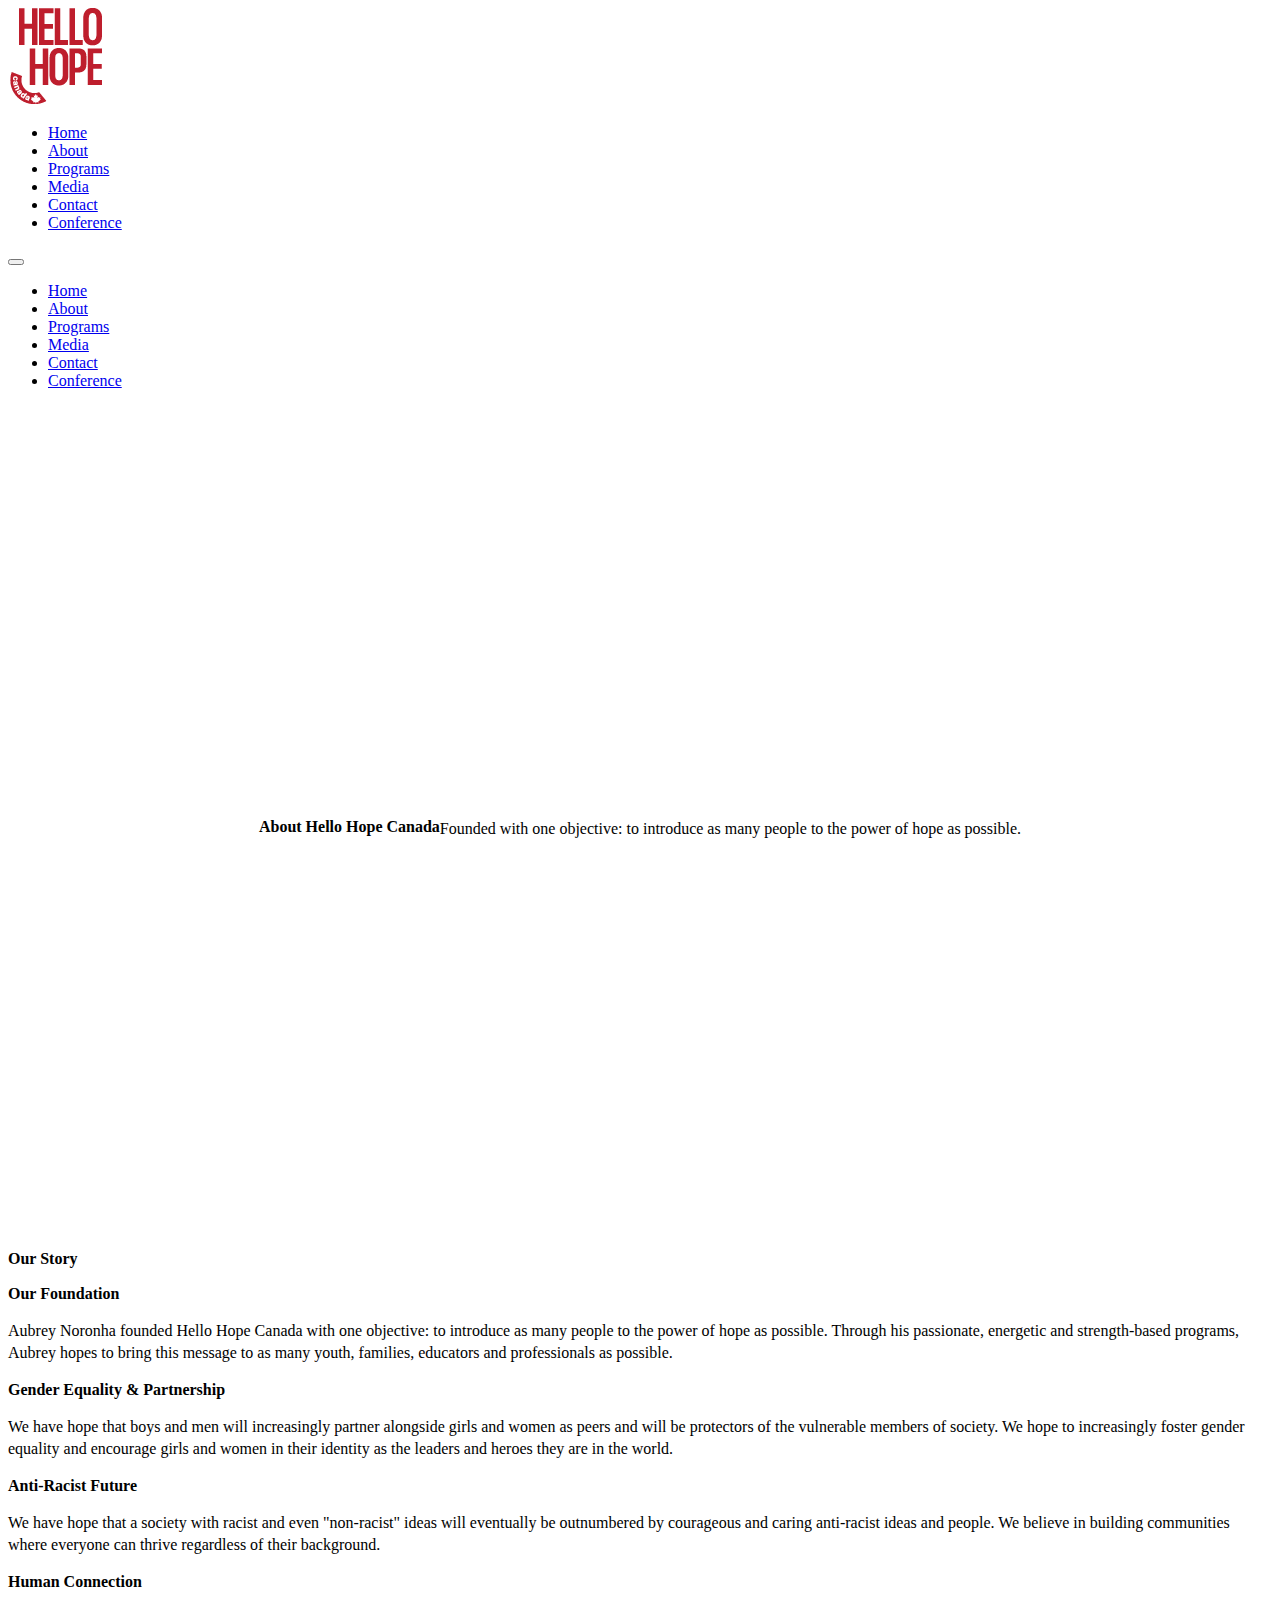
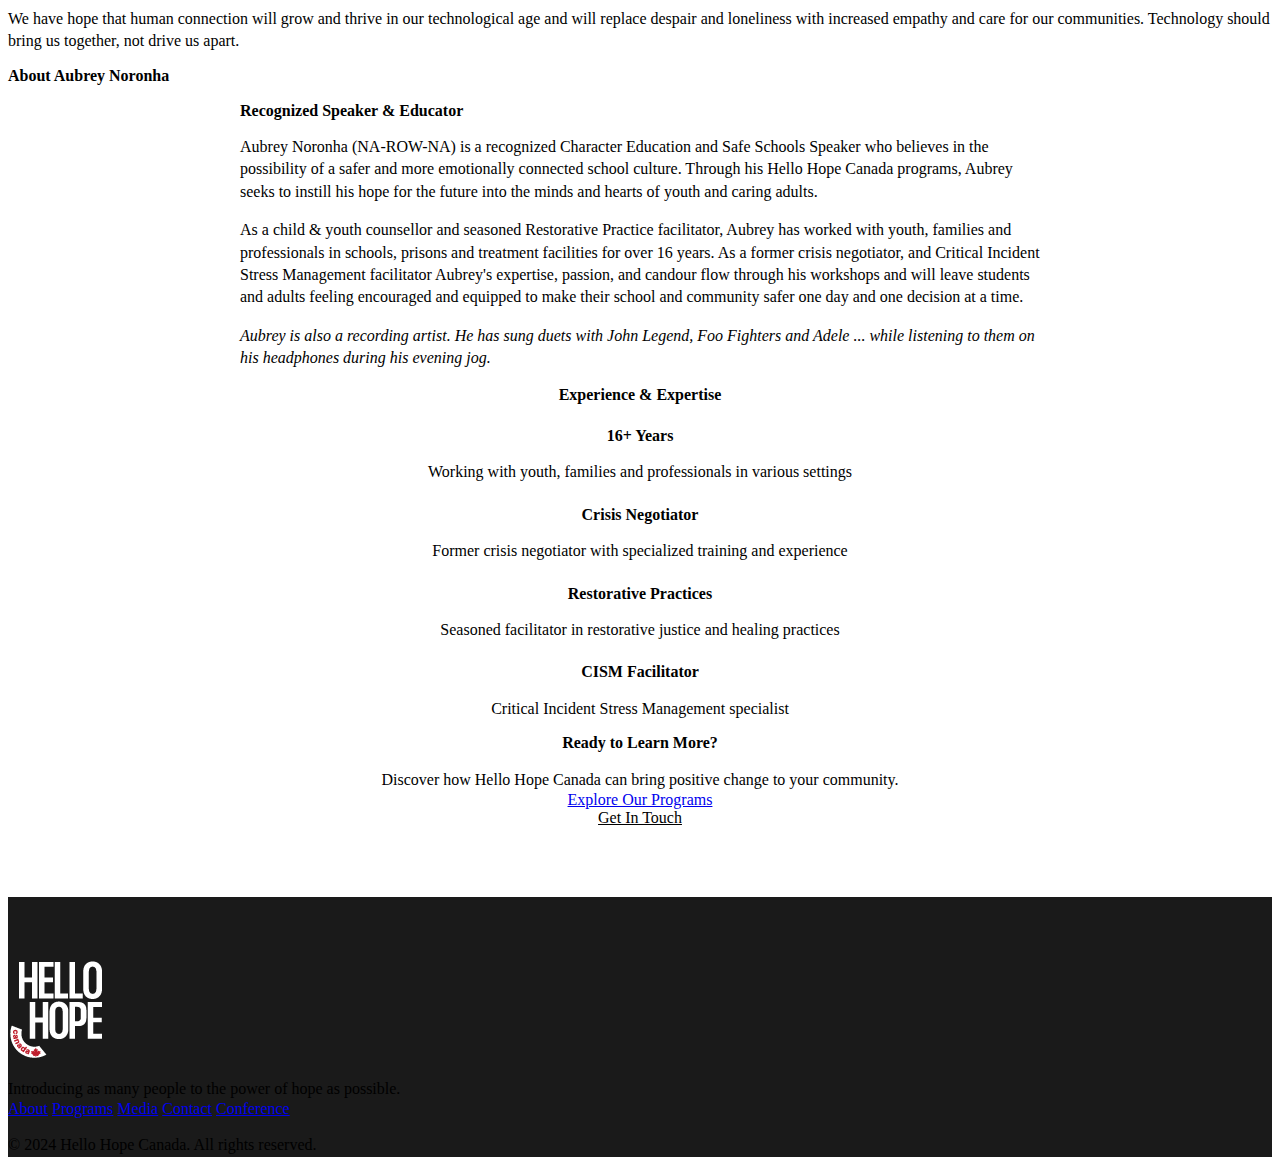
<file: about.html>
<!DOCTYPE html>
<html lang="en">
<head>
  <meta charset="UTF-8">
  <meta name="viewport" content="width=device-width, initial-scale=1.0">
  <meta name="description" content="Learn about Hello Hope Canada and founder Aubrey Noronha - bringing hope through character education and safe schools programs.">
  <meta name="keywords" content="Aubrey Noronha, Hello Hope Canada, about, founder, character education">
  <meta name="author" content="Hello Hope Canada">
  
  <title>About - Hello Hope Canada</title>
  
  <!-- Preload critical resources -->
  <link rel="preload" href="styles/main.css" as="style">
  <link rel="preload" href="scripts/main.js" as="script">
  
  <!-- Favicon -->
  <link rel="icon" type="image/png" sizes="32x32" href="logos/red/red_Red 36x36.png">
  <link rel="icon" type="image/png" sizes="16x16" href="logos/red/red_Red 24x24.png">
  <link rel="apple-touch-icon" sizes="180x180" href="logos/red/red_Red 180x180.png">
  
  <!-- Stylesheets -->
  <link rel="stylesheet" href="styles/main.css">
</head>
<body>
  <!-- Header -->
  <header class="header" role="banner">
    <div class="header__container container">
      <a href="index.html" class="header__logo-link" aria-label="Hello Hope Canada Home">
        <img src="logos/red/red_Red 96x96.png" alt="Hello Hope Canada Logo" class="header__logo">
      </a>
      
      <!-- Desktop Navigation -->
      <nav class="nav" role="navigation" aria-label="Main navigation">
        <ul class="nav__list">
          <li><a href="index.html" class="nav__link">Home</a></li>
          <li><a href="about.html" class="nav__link nav__link--active">About</a></li>
          <li><a href="programs.html" class="nav__link">Programs</a></li>
          <li><a href="media.html" class="nav__link">Media</a></li>
          <li><a href="contact.html" class="nav__link">Contact</a></li>
          <li><a href="conference.html" class="nav__link">Conference</a></li>
        </ul>
      </nav>
      
      <!-- Mobile Menu Toggle -->
      <button class="mobile-menu-toggle" aria-label="Toggle mobile menu" aria-expanded="false">
        <span class="mobile-menu-toggle__line"></span>
        <span class="mobile-menu-toggle__line"></span>
        <span class="mobile-menu-toggle__line"></span>
      </button>
    </div>
  </header>

  <!-- Mobile Menu -->
  <nav class="mobile-menu" role="navigation" aria-label="Mobile navigation">
    <ul class="mobile-menu__list">
      <li><a href="index.html" class="mobile-menu__link">Home</a></li>
      <li><a href="about.html" class="mobile-menu__link mobile-menu__link--active">About</a></li>
      <li><a href="programs.html" class="mobile-menu__link">Programs</a></li>
      <li><a href="media.html" class="mobile-menu__link">Media</a></li>
      <li><a href="contact.html" class="mobile-menu__link">Contact</a></li>
      <li><a href="conference.html" class="mobile-menu__link">Conference</a></li>
    </ul>
  </nav>

  <!-- Main Content -->
  <main role="main">
    <!-- Page Header -->
    <section class="section section--hero" aria-labelledby="page-title">
      <div class="container">
        <div class="hero">
          <h1 id="page-title" class="hero__title">About Hello Hope Canada</h1>
          <p class="hero__subtitle">
            Founded with one objective: to introduce as many people to the power of hope as possible.
          </p>
        </div>
      </div>
    </section>

    <!-- Organization Story -->
    <section class="section" aria-labelledby="organization-title">
      <div class="container">
        <h2 id="organization-title">Our Story</h2>
        <div class="grid">
          <div class="card">
            <h3 class="card__title">Our Foundation</h3>
            <div class="card__content">
              <p>
                Aubrey Noronha founded Hello Hope Canada with one objective: to introduce as many people 
                to the power of hope as possible. Through his passionate, energetic and strength-based 
                programs, Aubrey hopes to bring this message to as many youth, families, educators and 
                professionals as possible.
              </p>
            </div>
          </div>
          
          <div class="card">
            <h3 class="card__title">Gender Equality & Partnership</h3>
            <div class="card__content">
              <p>
                We have hope that boys and men will increasingly partner alongside girls and women as peers 
                and will be protectors of the vulnerable members of society. We hope to increasingly foster 
                gender equality and encourage girls and women in their identity as the leaders and heroes 
                they are in the world.
              </p>
            </div>
          </div>
          
          <div class="card">
            <h3 class="card__title">Anti-Racist Future</h3>
            <div class="card__content">
              <p>
                We have hope that a society with racist and even "non-racist" ideas will eventually be 
                outnumbered by courageous and caring anti-racist ideas and people. We believe in building 
                communities where everyone can thrive regardless of their background.
              </p>
            </div>
          </div>
          
          <div class="card">
            <h3 class="card__title">Human Connection</h3>
            <div class="card__content">
              <p>
                We have hope that human connection will grow and thrive in our technological age and will 
                replace despair and loneliness with increased empathy and care for our communities. 
                Technology should bring us together, not drive us apart.
              </p>
            </div>
          </div>
        </div>
      </div>
    </section>

    <!-- About Aubrey Section -->
    <section class="section section--alt" aria-labelledby="aubrey-title">
      <div class="container">
        <h2 id="aubrey-title">About Aubrey Noronha</h2>
        
        <div class="card" style="max-width: 800px; margin: 0 auto;">
          <h3 class="card__title">Recognized Speaker & Educator</h3>
          <div class="card__content">
            <p>
              Aubrey Noronha (NA-ROW-NA) is a recognized Character Education and Safe Schools Speaker 
              who believes in the possibility of a safer and more emotionally connected school culture. 
              Through his Hello Hope Canada programs, Aubrey seeks to instill his hope for the future 
              into the minds and hearts of youth and caring adults.
            </p>
            
            <p>
              As a child & youth counsellor and seasoned Restorative Practice facilitator, Aubrey has 
              worked with youth, families and professionals in schools, prisons and treatment facilities 
              for over 16 years. As a former crisis negotiator, and Critical Incident Stress Management 
              facilitator Aubrey's expertise, passion, and candour flow through his workshops and will 
              leave students and adults feeling encouraged and equipped to make their school and community 
              safer one day and one decision at a time.
            </p>
            
            <p style="font-style: italic; color: var(--text-secondary);">
              Aubrey is also a recording artist. He has sung duets with John Legend, Foo Fighters and 
              Adele ... while listening to them on his headphones during his evening jog.
            </p>
          </div>
        </div>
        
        <div style="text-align: center; margin-top: var(--space-2xl);">
          <h3>Experience & Expertise</h3>
          <div class="grid" style="margin-top: var(--space-xl);">
            <div class="card">
              <h4 class="card__title">16+ Years</h4>
              <div class="card__content">
                <p>Working with youth, families and professionals in various settings</p>
              </div>
            </div>
            
            <div class="card">
              <h4 class="card__title">Crisis Negotiator</h4>
              <div class="card__content">
                <p>Former crisis negotiator with specialized training and experience</p>
              </div>
            </div>
            
            <div class="card">
              <h4 class="card__title">Restorative Practices</h4>
              <div class="card__content">
                <p>Seasoned facilitator in restorative justice and healing practices</p>
              </div>
            </div>
            
            <div class="card">
              <h4 class="card__title">CISM Facilitator</h4>
              <div class="card__content">
                <p>Critical Incident Stress Management specialist</p>
              </div>
            </div>
          </div>
        </div>
      </div>
    </section>

    <!-- Call to Action Section -->
    <section class="section" aria-labelledby="cta-title">
      <div class="container">
        <div style="text-align: center;">
          <h2 id="cta-title">Ready to Learn More?</h2>
          <p style="font-size: var(--text-lg); margin-bottom: var(--space-2xl); color: var(--text-secondary);">
            Discover how Hello Hope Canada can bring positive change to your community.
          </p>
          <div style="display: flex; flex-direction: column; gap: var(--space-md); align-items: center;">
            <a href="programs.html" class="btn btn--primary">Explore Our Programs</a>
            <a href="contact.html" class="btn btn--secondary" style="color: var(--primary-color); border-color: var(--primary-color);">Get In Touch</a>
          </div>
        </div>
      </div>
    </section>
  </main>

  <!-- Footer -->
  <footer class="footer" role="contentinfo">
    <div class="container">
      <div class="footer__content">
        <img src="logos/white/white_white 96x96.png" alt="Hello Hope Canada Logo" class="footer__logo">
        
        <p class="footer__text">
          Introducing as many people to the power of hope as possible.
        </p>
        
        <nav class="footer__links" aria-label="Footer navigation">
          <a href="about.html" class="footer__link">About</a>
          <a href="programs.html" class="footer__link">Programs</a>
          <a href="media.html" class="footer__link">Media</a>
          <a href="contact.html" class="footer__link">Contact</a>
          <a href="conference.html" class="footer__link">Conference</a>
        </nav>
        
        <div class="footer__copyright">
          <p>&copy; 2024 Hello Hope Canada. All rights reserved.</p>
        </div>
      </div>
    </div>
  </footer>

  <!-- Scripts -->
  <script src="scripts/main.js"></script>
</body>
</html>
</file>
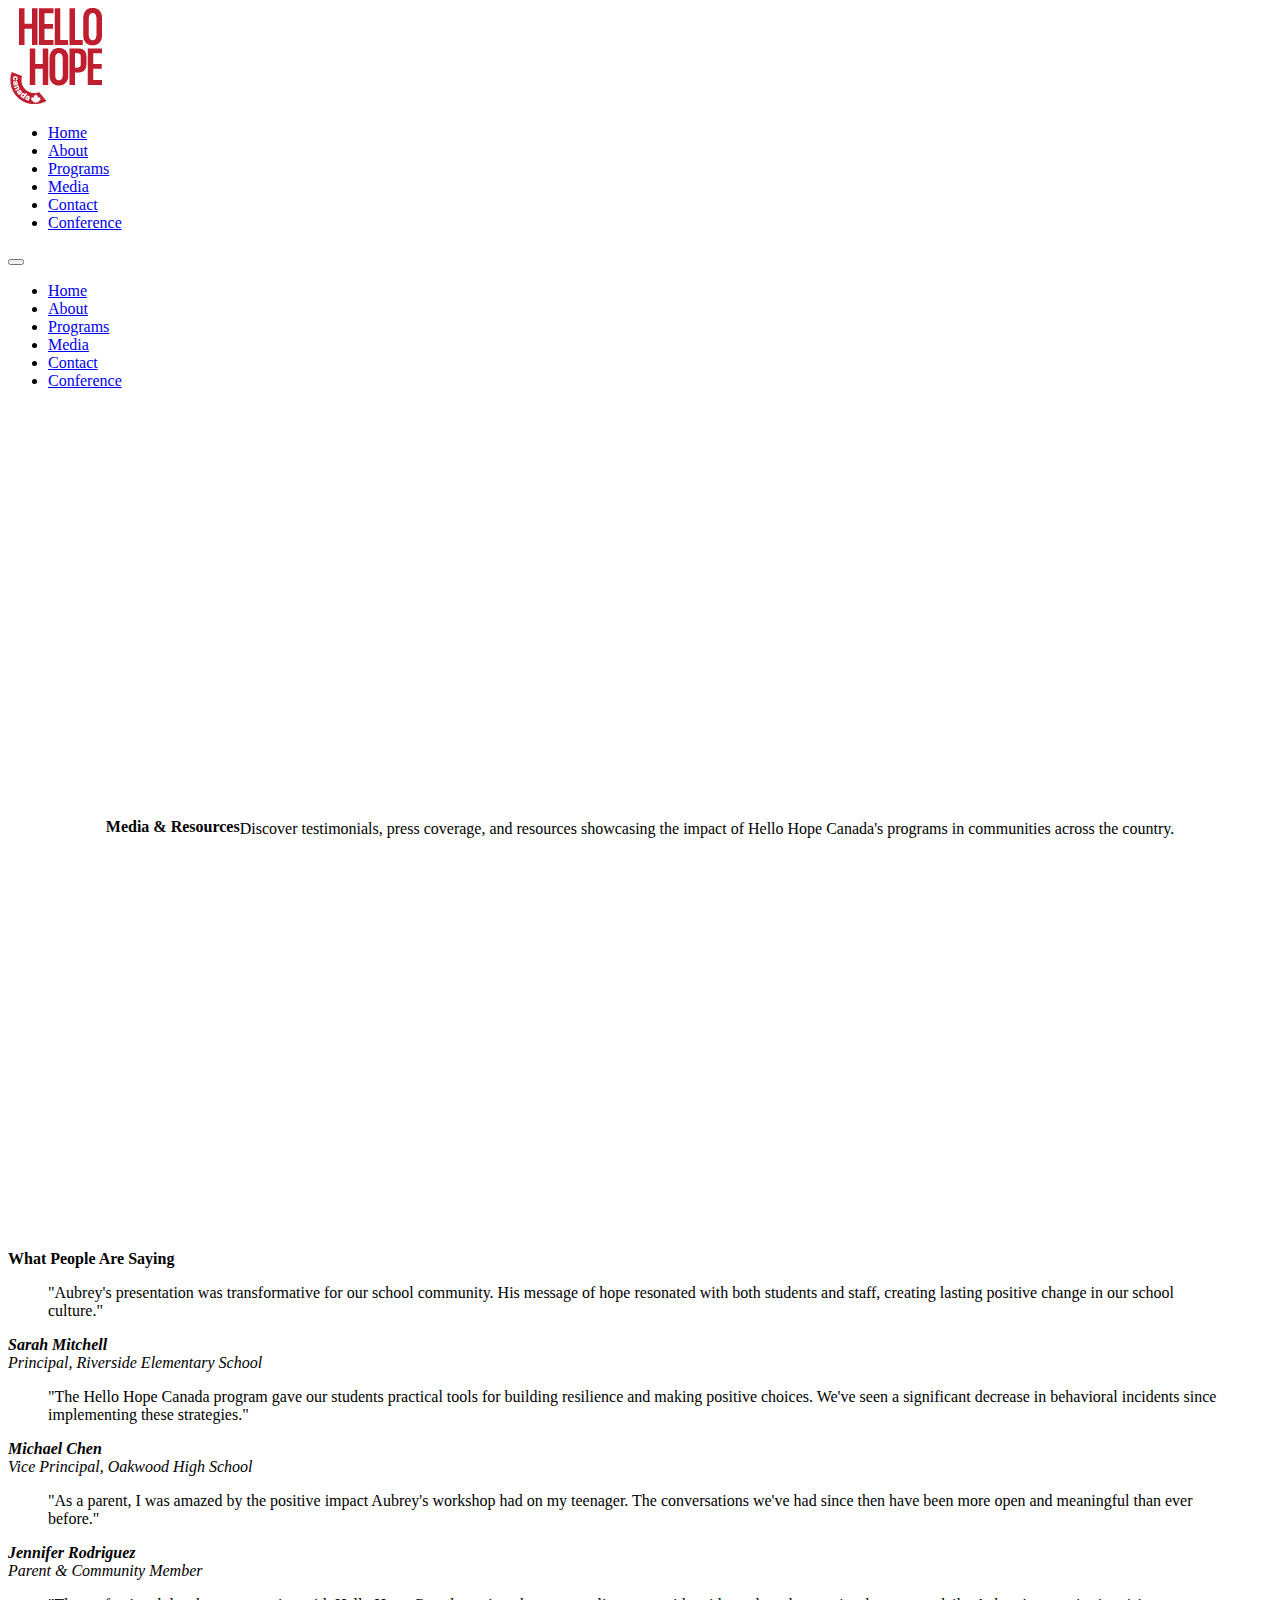
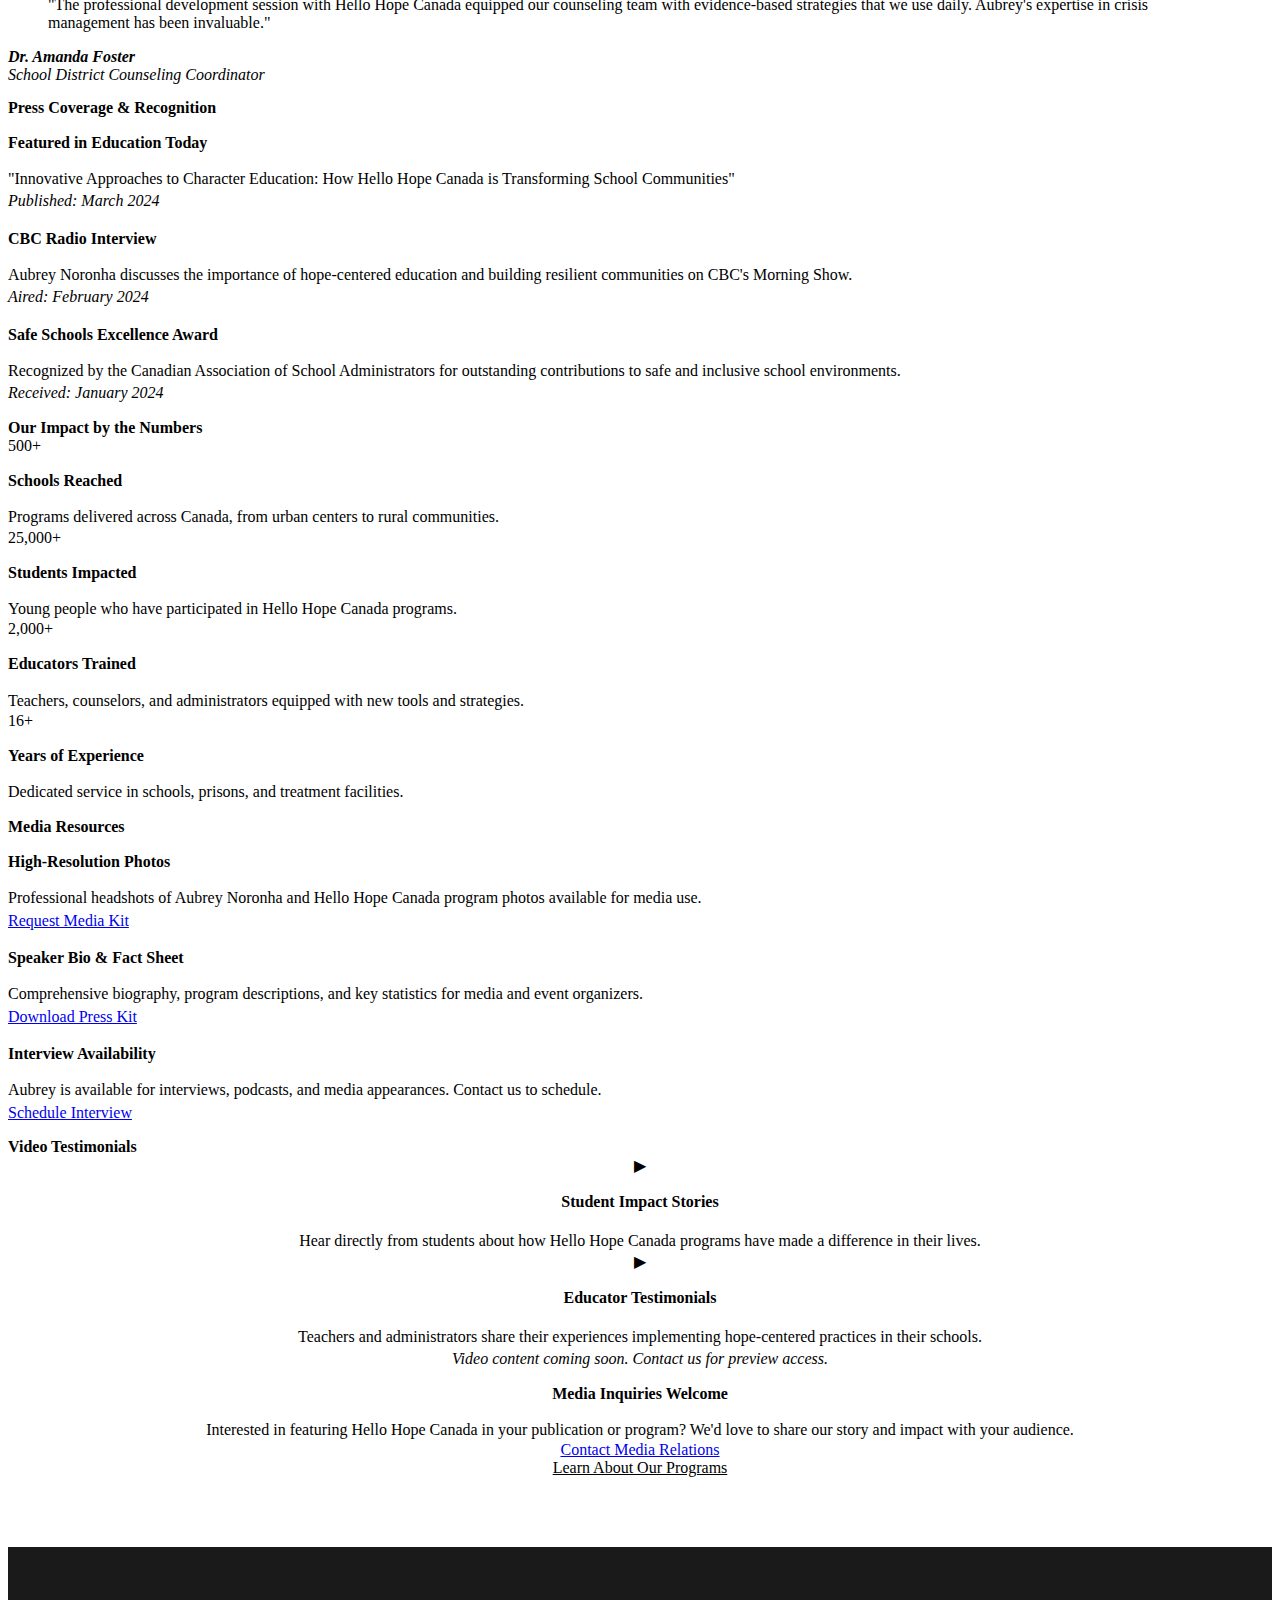
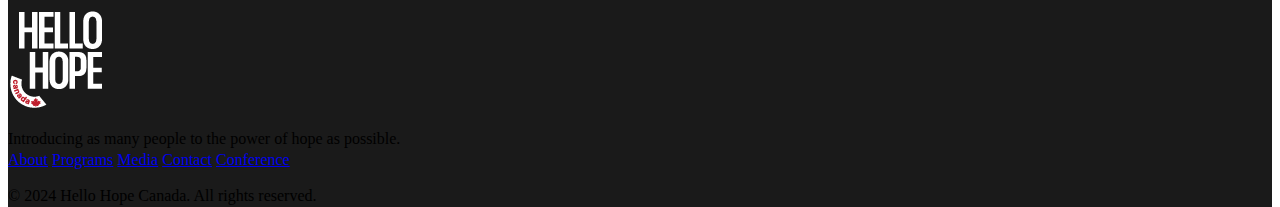
<file: media.html>
<!DOCTYPE html>
<html lang="en">
<head>
  <meta charset="UTF-8">
  <meta name="viewport" content="width=device-width, initial-scale=1.0">
  <meta name="description" content="Media resources, testimonials, and press coverage for Hello Hope Canada's character education and safe schools programs.">
  <meta name="keywords" content="media, testimonials, press, resources, Hello Hope Canada, character education">
  <meta name="author" content="Hello Hope Canada">
  
  <title>Media - Hello Hope Canada</title>
  
  <!-- Preload critical resources -->
  <link rel="preload" href="styles/main.css" as="style">
  <link rel="preload" href="scripts/main.js" as="script">
  
  <!-- Favicon -->
  <link rel="icon" type="image/png" sizes="32x32" href="logos/red/red_Red 36x36.png">
  <link rel="icon" type="image/png" sizes="16x16" href="logos/red/red_Red 24x24.png">
  <link rel="apple-touch-icon" sizes="180x180" href="logos/red/red_Red 180x180.png">
  
  <!-- Stylesheets -->
  <link rel="stylesheet" href="styles/main.css">
</head>
<body>
  <!-- Header -->
  <header class="header" role="banner">
    <div class="header__container container">
      <a href="index.html" class="header__logo-link" aria-label="Hello Hope Canada Home">
        <img src="logos/red/red_Red 96x96.png" alt="Hello Hope Canada Logo" class="header__logo">
      </a>
      
      <!-- Desktop Navigation -->
      <nav class="nav" role="navigation" aria-label="Main navigation">
        <ul class="nav__list">
          <li><a href="index.html" class="nav__link">Home</a></li>
          <li><a href="about.html" class="nav__link">About</a></li>
          <li><a href="programs.html" class="nav__link">Programs</a></li>
          <li><a href="media.html" class="nav__link nav__link--active">Media</a></li>
          <li><a href="contact.html" class="nav__link">Contact</a></li>
          <li><a href="conference.html" class="nav__link">Conference</a></li>
        </ul>
      </nav>
      
      <!-- Mobile Menu Toggle -->
      <button class="mobile-menu-toggle" aria-label="Toggle mobile menu" aria-expanded="false">
        <span class="mobile-menu-toggle__line"></span>
        <span class="mobile-menu-toggle__line"></span>
        <span class="mobile-menu-toggle__line"></span>
      </button>
    </div>
  </header>

  <!-- Mobile Menu -->
  <nav class="mobile-menu" role="navigation" aria-label="Mobile navigation">
    <ul class="mobile-menu__list">
      <li><a href="index.html" class="mobile-menu__link">Home</a></li>
      <li><a href="about.html" class="mobile-menu__link">About</a></li>
      <li><a href="programs.html" class="mobile-menu__link">Programs</a></li>
      <li><a href="media.html" class="mobile-menu__link mobile-menu__link--active">Media</a></li>
      <li><a href="contact.html" class="mobile-menu__link">Contact</a></li>
      <li><a href="conference.html" class="mobile-menu__link">Conference</a></li>
    </ul>
  </nav>

  <!-- Main Content -->
  <main role="main">
    <!-- Page Header -->
    <section class="section section--hero" aria-labelledby="page-title">
      <div class="container">
        <div class="hero">
          <h1 id="page-title" class="hero__title">Media & Resources</h1>
          <p class="hero__subtitle">
            Discover testimonials, press coverage, and resources showcasing the impact 
            of Hello Hope Canada's programs in communities across the country.
          </p>
        </div>
      </div>
    </section>

    <!-- Testimonials Section -->
    <section class="section" aria-labelledby="testimonials-title">
      <div class="container">
        <h2 id="testimonials-title">What People Are Saying</h2>
        <div class="grid">
          <div class="card testimonial-card">
            <div class="card__content">
              <blockquote class="testimonial-quote">
                "Aubrey's presentation was transformative for our school community. His message of hope 
                resonated with both students and staff, creating lasting positive change in our school culture."
              </blockquote>
              <cite class="testimonial-author">
                <strong>Sarah Mitchell</strong><br>
                Principal, Riverside Elementary School
              </cite>
            </div>
          </div>
          
          <div class="card testimonial-card">
            <div class="card__content">
              <blockquote class="testimonial-quote">
                "The Hello Hope Canada program gave our students practical tools for building resilience 
                and making positive choices. We've seen a significant decrease in behavioral incidents 
                since implementing these strategies."
              </blockquote>
              <cite class="testimonial-author">
                <strong>Michael Chen</strong><br>
                Vice Principal, Oakwood High School
              </cite>
            </div>
          </div>
          
          <div class="card testimonial-card">
            <div class="card__content">
              <blockquote class="testimonial-quote">
                "As a parent, I was amazed by the positive impact Aubrey's workshop had on my teenager. 
                The conversations we've had since then have been more open and meaningful than ever before."
              </blockquote>
              <cite class="testimonial-author">
                <strong>Jennifer Rodriguez</strong><br>
                Parent & Community Member
              </cite>
            </div>
          </div>
          
          <div class="card testimonial-card">
            <div class="card__content">
              <blockquote class="testimonial-quote">
                "The professional development session with Hello Hope Canada equipped our counseling team 
                with evidence-based strategies that we use daily. Aubrey's expertise in crisis management 
                has been invaluable."
              </blockquote>
              <cite class="testimonial-author">
                <strong>Dr. Amanda Foster</strong><br>
                School District Counseling Coordinator
              </cite>
            </div>
          </div>
        </div>
      </div>
    </section>

    <!-- Press Coverage Section -->
    <section class="section section--alt" aria-labelledby="press-title">
      <div class="container">
        <h2 id="press-title">Press Coverage & Recognition</h2>
        <div class="grid">
          <div class="card">
            <h3 class="card__title">Featured in Education Today</h3>
            <div class="card__content">
              <p>
                "Innovative Approaches to Character Education: How Hello Hope Canada is 
                Transforming School Communities"
              </p>
              <p style="margin-top: var(--space-md);">
                <em>Published: March 2024</em>
              </p>
            </div>
          </div>
          
          <div class="card">
            <h3 class="card__title">CBC Radio Interview</h3>
            <div class="card__content">
              <p>
                Aubrey Noronha discusses the importance of hope-centered education and 
                building resilient communities on CBC's Morning Show.
              </p>
              <p style="margin-top: var(--space-md);">
                <em>Aired: February 2024</em>
              </p>
            </div>
          </div>
          
          <div class="card">
            <h3 class="card__title">Safe Schools Excellence Award</h3>
            <div class="card__content">
              <p>
                Recognized by the Canadian Association of School Administrators for 
                outstanding contributions to safe and inclusive school environments.
              </p>
              <p style="margin-top: var(--space-md);">
                <em>Received: January 2024</em>
              </p>
            </div>
          </div>
        </div>
      </div>
    </section>

    <!-- Impact Statistics Section -->
    <section class="section" aria-labelledby="impact-title">
      <div class="container">
        <h2 id="impact-title">Our Impact by the Numbers</h2>
        <div class="grid">
          <div class="card impact-card">
            <div class="impact-number">500+</div>
            <h3 class="card__title">Schools Reached</h3>
            <div class="card__content">
              <p>Programs delivered across Canada, from urban centers to rural communities.</p>
            </div>
          </div>
          
          <div class="card impact-card">
            <div class="impact-number">25,000+</div>
            <h3 class="card__title">Students Impacted</h3>
            <div class="card__content">
              <p>Young people who have participated in Hello Hope Canada programs.</p>
            </div>
          </div>
          
          <div class="card impact-card">
            <div class="impact-number">2,000+</div>
            <h3 class="card__title">Educators Trained</h3>
            <div class="card__content">
              <p>Teachers, counselors, and administrators equipped with new tools and strategies.</p>
            </div>
          </div>
          
          <div class="card impact-card">
            <div class="impact-number">16+</div>
            <h3 class="card__title">Years of Experience</h3>
            <div class="card__content">
              <p>Dedicated service in schools, prisons, and treatment facilities.</p>
            </div>
          </div>
        </div>
      </div>
    </section>

    <!-- Media Resources Section -->
    <section class="section section--alt" aria-labelledby="resources-title">
      <div class="container">
        <h2 id="resources-title">Media Resources</h2>
        <div class="grid">
          <div class="card">
            <h3 class="card__title">High-Resolution Photos</h3>
            <div class="card__content">
              <p>
                Professional headshots of Aubrey Noronha and Hello Hope Canada program photos 
                available for media use.
              </p>
              <p style="margin-top: var(--space-md);">
                <a href="contact.html" class="contact-link">Request Media Kit</a>
              </p>
            </div>
          </div>
          
          <div class="card">
            <h3 class="card__title">Speaker Bio & Fact Sheet</h3>
            <div class="card__content">
              <p>
                Comprehensive biography, program descriptions, and key statistics for 
                media and event organizers.
              </p>
              <p style="margin-top: var(--space-md);">
                <a href="contact.html" class="contact-link">Download Press Kit</a>
              </p>
            </div>
          </div>
          
          <div class="card">
            <h3 class="card__title">Interview Availability</h3>
            <div class="card__content">
              <p>
                Aubrey is available for interviews, podcasts, and media appearances. 
                Contact us to schedule.
              </p>
              <p style="margin-top: var(--space-md);">
                <a href="contact.html" class="contact-link">Schedule Interview</a>
              </p>
            </div>
          </div>
        </div>
      </div>
    </section>

    <!-- Video Testimonials Section -->
    <section class="section" aria-labelledby="video-title">
      <div class="container">
        <h2 id="video-title">Video Testimonials</h2>
        <div style="max-width: 800px; margin: 0 auto; text-align: center;">
          <div class="card">
            <div class="card__content">
              <div class="video-placeholder">
                <div class="video-icon">▶</div>
                <p><strong>Student Impact Stories</strong></p>
                <p>Hear directly from students about how Hello Hope Canada programs have made a difference in their lives.</p>
              </div>
            </div>
          </div>
          
          <div class="card" style="margin-top: var(--space-xl);">
            <div class="card__content">
              <div class="video-placeholder">
                <div class="video-icon">▶</div>
                <p><strong>Educator Testimonials</strong></p>
                <p>Teachers and administrators share their experiences implementing hope-centered practices in their schools.</p>
              </div>
            </div>
          </div>
          
          <p style="margin-top: var(--space-xl); color: var(--text-secondary);">
            <em>Video content coming soon. Contact us for preview access.</em>
          </p>
        </div>
      </div>
    </section>

    <!-- Call to Action Section -->
    <section class="section" aria-labelledby="cta-title">
      <div class="container">
        <div style="text-align: center;">
          <h2 id="cta-title">Media Inquiries Welcome</h2>
          <p style="font-size: var(--text-lg); margin-bottom: var(--space-2xl); color: var(--text-secondary);">
            Interested in featuring Hello Hope Canada in your publication or program? 
            We'd love to share our story and impact with your audience.
          </p>
          <div style="display: flex; flex-direction: column; gap: var(--space-md); align-items: center;">
            <a href="contact.html" class="btn btn--primary">Contact Media Relations</a>
            <a href="programs.html" class="btn btn--secondary" style="color: var(--primary-color); border-color: var(--primary-color);">Learn About Our Programs</a>
          </div>
        </div>
      </div>
    </section>
  </main>

  <!-- Footer -->
  <footer class="footer" role="contentinfo">
    <div class="container">
      <div class="footer__content">
        <img src="logos/white/white_white 96x96.png" alt="Hello Hope Canada Logo" class="footer__logo">
        
        <p class="footer__text">
          Introducing as many people to the power of hope as possible.
        </p>
        
        <nav class="footer__links" aria-label="Footer navigation">
          <a href="about.html" class="footer__link">About</a>
          <a href="programs.html" class="footer__link">Programs</a>
          <a href="media.html" class="footer__link">Media</a>
          <a href="contact.html" class="footer__link">Contact</a>
          <a href="conference.html" class="footer__link">Conference</a>
        </nav>
        
        <div class="footer__copyright">
          <p>&copy; 2024 Hello Hope Canada. All rights reserved.</p>
        </div>
      </div>
    </div>
  </footer>

  <!-- Scripts -->
  <script src="scripts/main.js"></script>
</body>
</html>
</file>
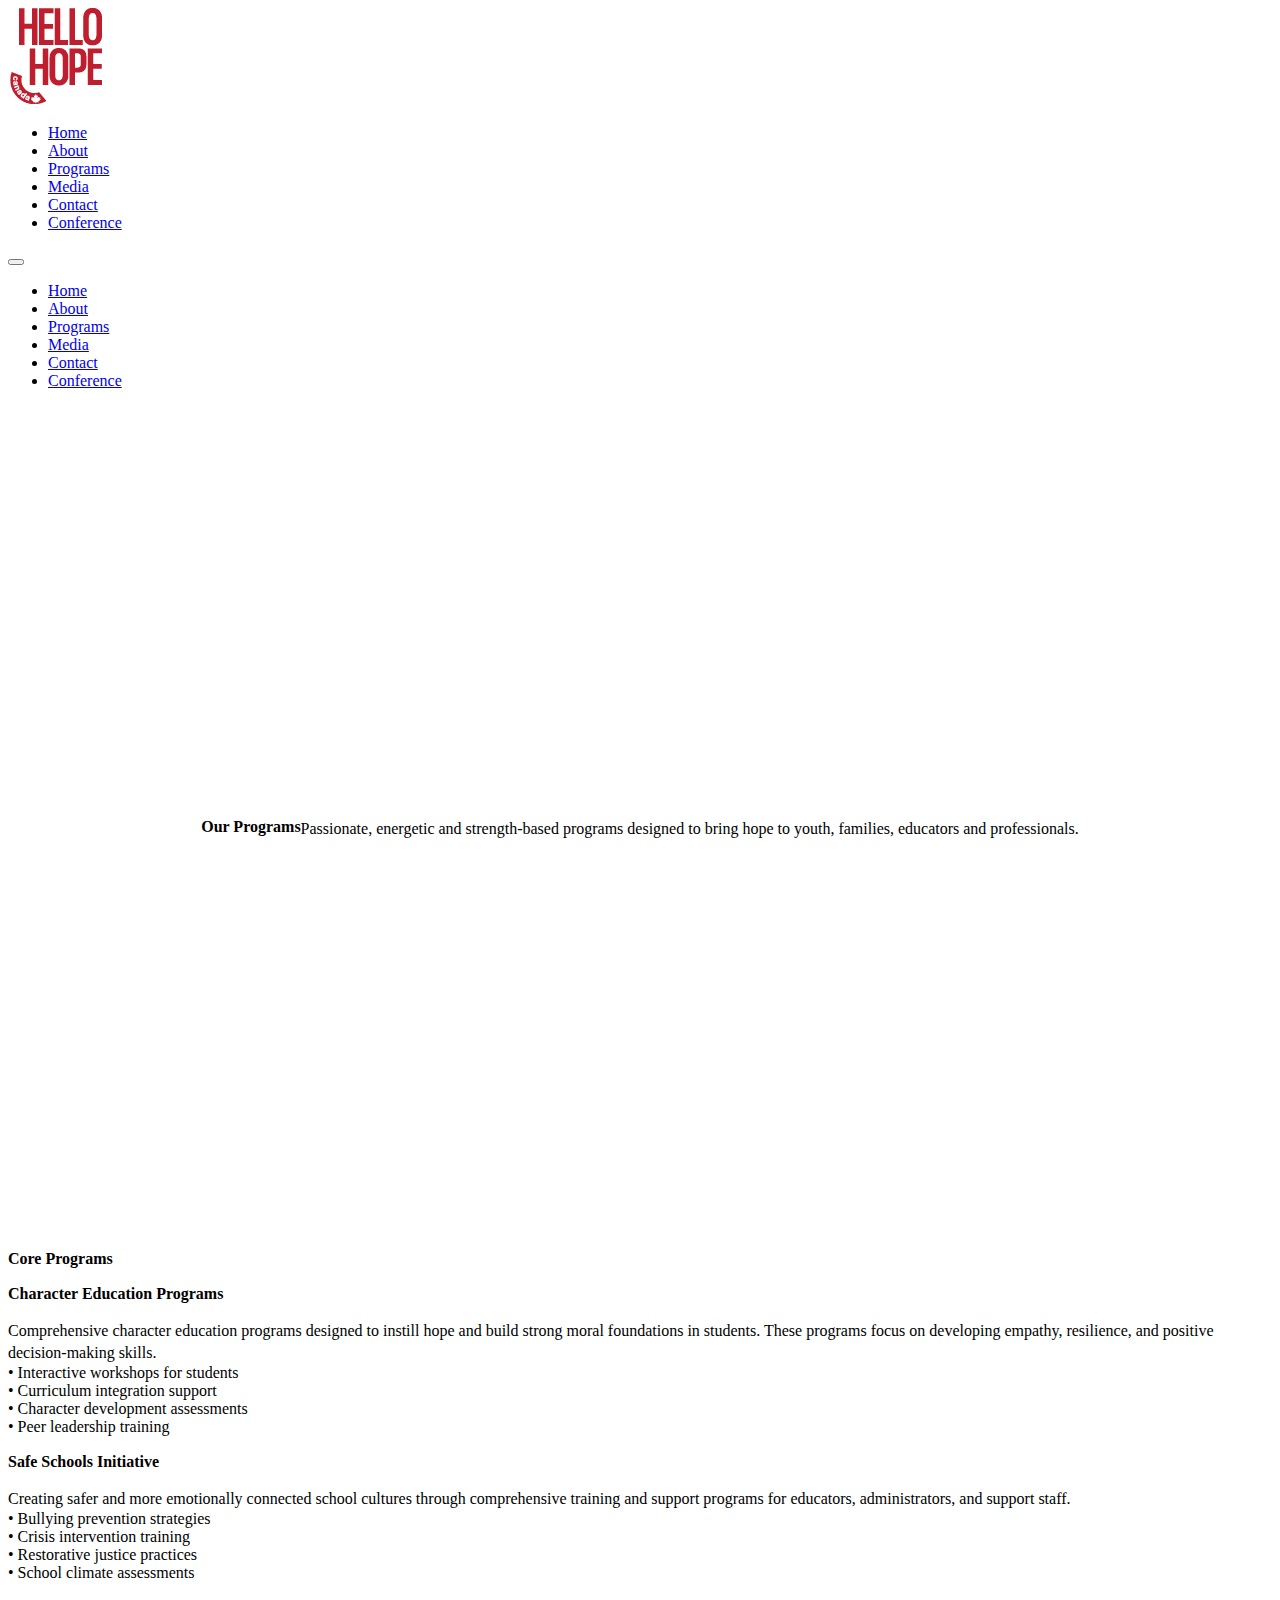
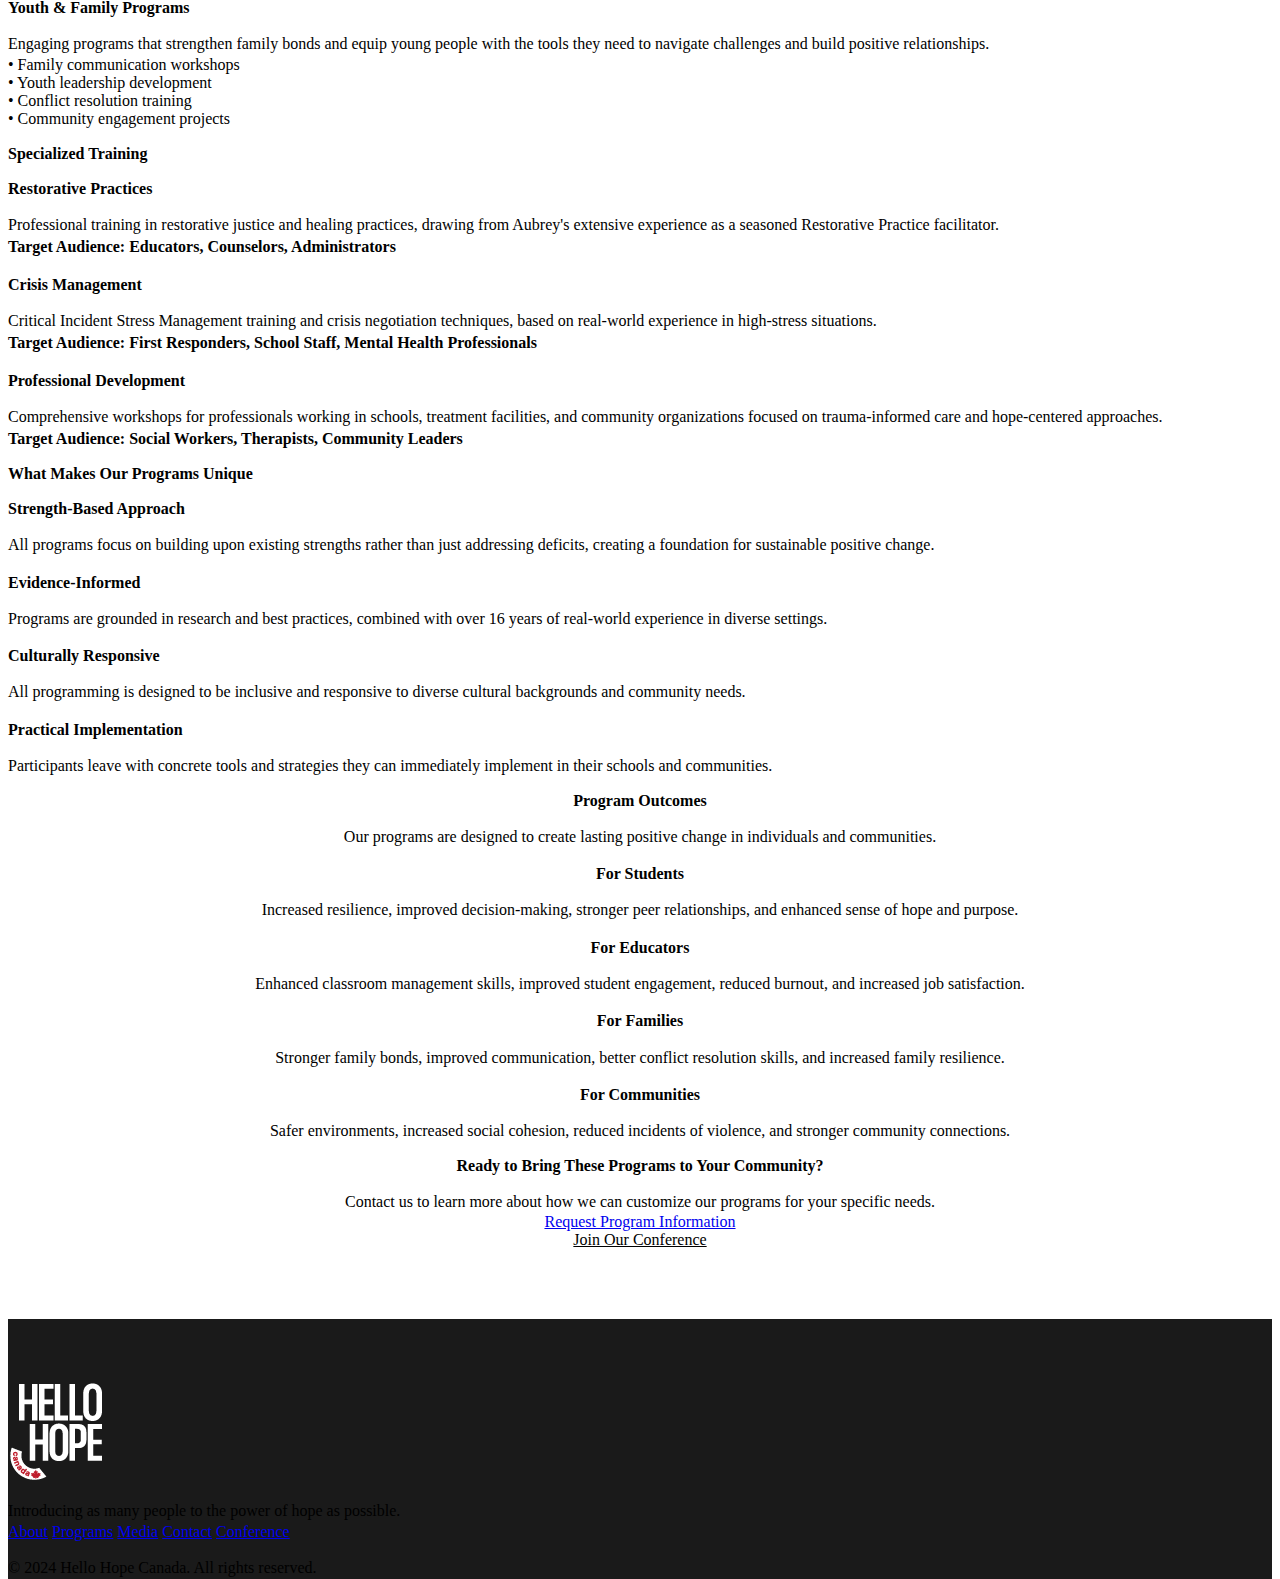
<file: programs.html>
<!DOCTYPE html>
<html lang="en">
<head>
  <meta charset="UTF-8">
  <meta name="viewport" content="width=device-width, initial-scale=1.0">
  <meta name="description" content="Discover Hello Hope Canada's character education and safe schools programs for youth, families, educators and professionals.">
  <meta name="keywords" content="programs, character education, safe schools, youth programs, workshops, training">
  <meta name="author" content="Hello Hope Canada">
  
  <title>Programs - Hello Hope Canada</title>
  
  <!-- Preload critical resources -->
  <link rel="preload" href="styles/main.css" as="style">
  <link rel="preload" href="scripts/main.js" as="script">
  
  <!-- Favicon -->
  <link rel="icon" type="image/png" sizes="32x32" href="logos/red/red_Red 36x36.png">
  <link rel="icon" type="image/png" sizes="16x16" href="logos/red/red_Red 24x24.png">
  <link rel="apple-touch-icon" sizes="180x180" href="logos/red/red_Red 180x180.png">
  
  <!-- Stylesheets -->
  <link rel="stylesheet" href="styles/main.css">
</head>
<body>
  <!-- Header -->
  <header class="header" role="banner">
    <div class="header__container container">
      <a href="index.html" class="header__logo-link" aria-label="Hello Hope Canada Home">
        <img src="logos/red/red_Red 96x96.png" alt="Hello Hope Canada Logo" class="header__logo">
      </a>
      
      <!-- Desktop Navigation -->
      <nav class="nav" role="navigation" aria-label="Main navigation">
        <ul class="nav__list">
          <li><a href="index.html" class="nav__link">Home</a></li>
          <li><a href="about.html" class="nav__link">About</a></li>
          <li><a href="programs.html" class="nav__link nav__link--active">Programs</a></li>
          <li><a href="media.html" class="nav__link">Media</a></li>
          <li><a href="contact.html" class="nav__link">Contact</a></li>
          <li><a href="conference.html" class="nav__link">Conference</a></li>
        </ul>
      </nav>
      
      <!-- Mobile Menu Toggle -->
      <button class="mobile-menu-toggle" aria-label="Toggle mobile menu" aria-expanded="false">
        <span class="mobile-menu-toggle__line"></span>
        <span class="mobile-menu-toggle__line"></span>
        <span class="mobile-menu-toggle__line"></span>
      </button>
    </div>
  </header>

  <!-- Mobile Menu -->
  <nav class="mobile-menu" role="navigation" aria-label="Mobile navigation">
    <ul class="mobile-menu__list">
      <li><a href="index.html" class="mobile-menu__link">Home</a></li>
      <li><a href="about.html" class="mobile-menu__link">About</a></li>
      <li><a href="programs.html" class="mobile-menu__link mobile-menu__link--active">Programs</a></li>
      <li><a href="media.html" class="mobile-menu__link">Media</a></li>
      <li><a href="contact.html" class="mobile-menu__link">Contact</a></li>
      <li><a href="conference.html" class="mobile-menu__link">Conference</a></li>
    </ul>
  </nav>

  <!-- Main Content -->
  <main role="main">
    <!-- Page Header -->
    <section class="section section--hero" aria-labelledby="page-title">
      <div class="container">
        <div class="hero">
          <h1 id="page-title" class="hero__title">Our Programs</h1>
          <p class="hero__subtitle">
            Passionate, energetic and strength-based programs designed to bring hope to 
            youth, families, educators and professionals.
          </p>
        </div>
      </div>
    </section>

    <!-- Main Programs Section -->
    <section class="section" aria-labelledby="main-programs-title">
      <div class="container">
        <h2 id="main-programs-title">Core Programs</h2>
        <div class="grid">
          <div class="card">
            <h3 class="card__title">Character Education Programs</h3>
            <div class="card__content">
              <p>
                Comprehensive character education programs designed to instill hope and build strong 
                moral foundations in students. These programs focus on developing empathy, resilience, 
                and positive decision-making skills.
              </p>
              <ul style="margin-top: var(--space-md); padding-left: var(--space-lg);">
                <li>• Interactive workshops for students</li>
                <li>• Curriculum integration support</li>
                <li>• Character development assessments</li>
                <li>• Peer leadership training</li>
              </ul>
            </div>
          </div>
          
          <div class="card">
            <h3 class="card__title">Safe Schools Initiative</h3>
            <div class="card__content">
              <p>
                Creating safer and more emotionally connected school cultures through comprehensive 
                training and support programs for educators, administrators, and support staff.
              </p>
              <ul style="margin-top: var(--space-md); padding-left: var(--space-lg);">
                <li>• Bullying prevention strategies</li>
                <li>• Crisis intervention training</li>
                <li>• Restorative justice practices</li>
                <li>• School climate assessments</li>
              </ul>
            </div>
          </div>
          
          <div class="card">
            <h3 class="card__title">Youth & Family Programs</h3>
            <div class="card__content">
              <p>
                Engaging programs that strengthen family bonds and equip young people with the tools 
                they need to navigate challenges and build positive relationships.
              </p>
              <ul style="margin-top: var(--space-md); padding-left: var(--space-lg);">
                <li>• Family communication workshops</li>
                <li>• Youth leadership development</li>
                <li>• Conflict resolution training</li>
                <li>• Community engagement projects</li>
              </ul>
            </div>
          </div>
        </div>
      </div>
    </section>

    <!-- Specialized Programs Section -->
    <section class="section section--alt" aria-labelledby="specialized-programs-title">
      <div class="container">
        <h2 id="specialized-programs-title">Specialized Training</h2>
        <div class="grid">
          <div class="card">
            <h3 class="card__title">Restorative Practices</h3>
            <div class="card__content">
              <p>
                Professional training in restorative justice and healing practices, drawing from 
                Aubrey's extensive experience as a seasoned Restorative Practice facilitator.
              </p>
              <p style="margin-top: var(--space-md); font-weight: 600; color: var(--primary-color);">
                Target Audience: Educators, Counselors, Administrators
              </p>
            </div>
          </div>
          
          <div class="card">
            <h3 class="card__title">Crisis Management</h3>
            <div class="card__content">
              <p>
                Critical Incident Stress Management training and crisis negotiation techniques, 
                based on real-world experience in high-stress situations.
              </p>
              <p style="margin-top: var(--space-md); font-weight: 600; color: var(--primary-color);">
                Target Audience: First Responders, School Staff, Mental Health Professionals
              </p>
            </div>
          </div>
          
          <div class="card">
            <h3 class="card__title">Professional Development</h3>
            <div class="card__content">
              <p>
                Comprehensive workshops for professionals working in schools, treatment facilities, 
                and community organizations focused on trauma-informed care and hope-centered approaches.
              </p>
              <p style="margin-top: var(--space-md); font-weight: 600; color: var(--primary-color);">
                Target Audience: Social Workers, Therapists, Community Leaders
              </p>
            </div>
          </div>
        </div>
      </div>
    </section>

    <!-- Program Features Section -->
    <section class="section" aria-labelledby="features-title">
      <div class="container">
        <h2 id="features-title">What Makes Our Programs Unique</h2>
        <div class="grid">
          <div class="card">
            <h3 class="card__title">Strength-Based Approach</h3>
            <div class="card__content">
              <p>
                All programs focus on building upon existing strengths rather than just addressing 
                deficits, creating a foundation for sustainable positive change.
              </p>
            </div>
          </div>
          
          <div class="card">
            <h3 class="card__title">Evidence-Informed</h3>
            <div class="card__content">
              <p>
                Programs are grounded in research and best practices, combined with over 16 years 
                of real-world experience in diverse settings.
              </p>
            </div>
          </div>
          
          <div class="card">
            <h3 class="card__title">Culturally Responsive</h3>
            <div class="card__content">
              <p>
                All programming is designed to be inclusive and responsive to diverse cultural 
                backgrounds and community needs.
              </p>
            </div>
          </div>
          
          <div class="card">
            <h3 class="card__title">Practical Implementation</h3>
            <div class="card__content">
              <p>
                Participants leave with concrete tools and strategies they can immediately 
                implement in their schools and communities.
              </p>
            </div>
          </div>
        </div>
      </div>
    </section>

    <!-- Program Outcomes Section -->
    <section class="section section--alt" aria-labelledby="outcomes-title">
      <div class="container">
        <div style="text-align: center; max-width: 800px; margin: 0 auto;">
          <h2 id="outcomes-title">Program Outcomes</h2>
          <p style="font-size: var(--text-lg); margin-bottom: var(--space-2xl); color: var(--text-secondary);">
            Our programs are designed to create lasting positive change in individuals and communities.
          </p>
          
          <div class="grid">
            <div class="card">
              <h3 class="card__title">For Students</h3>
              <div class="card__content">
                <p>Increased resilience, improved decision-making, stronger peer relationships, and enhanced sense of hope and purpose.</p>
              </div>
            </div>
            
            <div class="card">
              <h3 class="card__title">For Educators</h3>
              <div class="card__content">
                <p>Enhanced classroom management skills, improved student engagement, reduced burnout, and increased job satisfaction.</p>
              </div>
            </div>
            
            <div class="card">
              <h3 class="card__title">For Families</h3>
              <div class="card__content">
                <p>Stronger family bonds, improved communication, better conflict resolution skills, and increased family resilience.</p>
              </div>
            </div>
            
            <div class="card">
              <h3 class="card__title">For Communities</h3>
              <div class="card__content">
                <p>Safer environments, increased social cohesion, reduced incidents of violence, and stronger community connections.</p>
              </div>
            </div>
          </div>
        </div>
      </div>
    </section>

    <!-- Call to Action Section -->
    <section class="section" aria-labelledby="cta-title">
      <div class="container">
        <div style="text-align: center;">
          <h2 id="cta-title">Ready to Bring These Programs to Your Community?</h2>
          <p style="font-size: var(--text-lg); margin-bottom: var(--space-2xl); color: var(--text-secondary);">
            Contact us to learn more about how we can customize our programs for your specific needs.
          </p>
          <div style="display: flex; flex-direction: column; gap: var(--space-md); align-items: center;">
            <a href="contact.html" class="btn btn--primary">Request Program Information</a>
            <a href="conference.html" class="btn btn--secondary" style="color: var(--primary-color); border-color: var(--primary-color);">Join Our Conference</a>
          </div>
        </div>
      </div>
    </section>
  </main>

  <!-- Footer -->
  <footer class="footer" role="contentinfo">
    <div class="container">
      <div class="footer__content">
        <img src="logos/white/white_white 96x96.png" alt="Hello Hope Canada Logo" class="footer__logo">
        
        <p class="footer__text">
          Introducing as many people to the power of hope as possible.
        </p>
        
        <nav class="footer__links" aria-label="Footer navigation">
          <a href="about.html" class="footer__link">About</a>
          <a href="programs.html" class="footer__link">Programs</a>
          <a href="media.html" class="footer__link">Media</a>
          <a href="contact.html" class="footer__link">Contact</a>
          <a href="conference.html" class="footer__link">Conference</a>
        </nav>
        
        <div class="footer__copyright">
          <p>&copy; 2024 Hello Hope Canada. All rights reserved.</p>
        </div>
      </div>
    </div>
  </footer>

  <!-- Scripts -->
  <script src="scripts/main.js"></script>
</body>
</html>
</file>
<file: styles/main.css>
/* ========================================
   GLOBAL STYLES
   ======================================== */

/* Typography */
h1, h2, h3, h4, h5, h6 {
  font-family: var(--font-primary);
  font-weight: 600;
  line-height: 1.2;
  margin-bottom: var(--space-md);
}

h1 {
  font-size: var(--text-4xl);
  color: var(--primary-color);
}

h2 {
  font-size: var(--text-3xl);
  color: var(--text-primary);
}

h3 {
  font-size: var(--text-2xl);
  color: var(--text-primary);
}

h4 {
  font-size: var(--text-xl);
  color: var(--text-secondary);
}

p {
  margin-bottom: var(--space-md);
  line-height: 1.4;
  font-family: var(--font-primary);
  font-weight: 400;
}

/* Common Section Styles */
.section_container {
  display: grid;
  grid-template-rows: auto 1fr;
  justify-items: center;
  max-width: 1200px;
  width: 100%;
  height: 100%;
  padding: 8rem 3rem 3rem 3rem; 
}

.section_subtitle {
  text-align: center;
}

.subtitle_header {
  display: flex;
  align-items: center;
  justify-content: center;
  gap: 0.75rem;
  margin-bottom: 1rem;
}

.subtitle_icon {
  width: 2rem;
  height: 2rem;
  color: var(--primary-color);
  flex-shrink: 0;
}

.subtitle_word {
  font-family: var(--font-primary);
  font-size: 1.6rem;
  font-weight: 400;
  color: var(--primary-color);
  letter-spacing: 0.1em;
  text-transform: uppercase;
}

.subtitle_description {
  font-family: var(--font-primary);
  font-size: 1.3rem;
  font-weight: 400;
  color: var(--text-secondary);
  line-height: 1.5;
  max-width: 600px;
  margin: 1rem auto 0 auto;
  text-align: center;
}

/* .section_title {
  text-align: center;
  margin-bottom: 1rem;
} */

.section_title h1 {
  font-size: 7rem;
  font-weight: 500;
  line-height: 1;
  margin: 1rem 0 3rem 0;
  color: black;
}

/* ========================================
   HERO SECTION
   ======================================== */

.hero {
  display: flex;
  justify-content: center;
  align-items: center;
  height: calc(100vh - 70px);
  background-color: transparent;
  position: relative;
  overflow: hidden;
}

.hero-video {
  position: absolute;
  top: 0;
  left: 0;
  width: 100%;
  height: 100%;
  object-fit: cover;
  z-index: -1;
  filter: brightness(0.5);
}

/* Sound Toggle Button */
.sound-toggle {
  position: absolute;
  bottom: 2rem;
  right: 2rem;
  z-index: 100;
  display: flex;
  align-items: center;
  gap: 0.5rem;
  background-color: rgba(0, 0, 0, 0.7);
  color: white;
  border: 2px solid rgba(255, 255, 255, 0.3);
  border-radius: 25px;
  padding: 0.75rem 1.25rem;
  cursor: pointer;
  transition: all 0.3s ease;
  font-family: var(--font-primary);
  font-size: 0.9rem;
  font-weight: 600;
  backdrop-filter: blur(10px);
  opacity: 0.6;
  touch-action: manipulation;
  -webkit-tap-highlight-color: transparent;
  user-select: none;
  min-width: 44px;
  min-height: 44px;
}

.sound-toggle:hover {
  background-color: rgba(0, 0, 0, 0.85);
  border-color: rgba(255, 255, 255, 0.5);
  transform: translateY(-2px);
}

.sound-toggle:active {
  transform: scale(0.95);
  background-color: rgba(0, 0, 0, 0.85);
}

.sound-toggle.active {
  background-color: rgba(190, 30, 45, 0.8);
  border-color: var(--primary-color);
}

.sound-icon {
  width: 20px;
  height: 20px;
  flex-shrink: 0;
}

.sound-text {
  white-space: nowrap;
  display: none;
}

.sound-toggle.hidden {
  opacity: 0;
  pointer-events: none;
  transform: translateY(10px);
}

/* Hero Section Media Queries */
@media (max-width: 480px) {
  .hero-video {
    object-fit: cover;
    object-position: center;
  }
}

@media (max-width: 767px) {
  .hero-logo {
    width: 250px;
    height: 250px;
  }
  
  .sound-toggle {
    bottom: 1rem;
    right: 1rem;
    padding: 0.625rem 1rem;
    font-size: 0.85rem;
  }
  
  .sound-icon {
    width: 18px;
    height: 18px;
  }
}

@media (min-width: 768px) and (max-width: 1023px) {
  .hero-logo {
    width: 300px;
    height: 300px;
  }
}

@media (max-width: 480px) {
  .hero-logo {
    width: 200px;
    height: 200px;
  }
}

/* ========================================
   AUBREY SECTION
   ======================================== */

.aubrey {
  display: flex;
  justify-content: center;
  align-items: center;
  /* height: calc(100vh - 70px); */
  background-color: rgb(255, 255, 255);
  top: 70px;
  z-index: 1010;
}

.aubrey .section_title {
  margin-right: auto;
}

.aubrey h1 {
  text-align: left;
  margin: 0 auto 0 0;
}

.aubrey_text_area {
  display: flex;
  flex-direction: column;
  gap: 2rem;
  height: inherit;
}

.pattern {
  height: 27px;
  width: 27px;
  color: var(--primary-color);
}

.aubrey .section_container {
  display: grid;
  grid-template-rows: auto auto auto;
  gap: 3rem;
}

.aubrey_image {
  border-radius: 10px;
  height: inherit;
  max-height: 400px;
  width: 100%;
  border: 1px solid #ececec;
  object-fit: cover;
}

.aubrey_description {
  display: grid;
  grid-template-columns: 1fr 1.2fr;
  height: 310px;
  gap: 2rem;
}

.aubrey_title {
  display: flex;
  align-items: center;
  gap: 1rem;
  margin-bottom: 1rem;
}

.aubrey_title h2 {
  margin: 0;
}

.aubrey_description p {
  border-radius: 10px;
  height: 100%;
  font-size: 1.3rem;
}

/* Aubrey Buttons */
.aubrey_buttons {
  display: flex;
  justify-content: center;
  align-items: center;
  gap: 2rem;
  width: 100%;
  margin-top: 1rem;
}

.aubrey_btn {
  background: linear-gradient(90deg, black 50%, var(--primary-color) 50%);
  background-size: 200% 100%;
  background-position: 100% 0;
  color: white;
  padding: 0.875rem 1.75rem;
  border: none;
  border-radius: 25px;
  font-family: var(--font-primary);
  font-size: 1rem;
  font-weight: 600;
  cursor: pointer;
  transition: background-position 0.3s ease, transform 0.3s ease;
  /* box-shadow: 0 2px 8px rgba(190, 30, 45, 0.2); */
  text-decoration: none;
  text-transform: uppercase;
  letter-spacing: 0.05em;
  text-align: center;
  display: inline-block;
}

.aubrey_btn:hover {
  background-position: 0 0;
  transform: translateY(-2px);
  /* box-shadow: 0 4px 12px rgba(190, 30, 45, 0.3); */
  color: white;
  text-decoration: none;
}

.aubrey_btn:active {
  transform: translateY(0);
}

.aubrey_btn:focus {
  outline: none;
  /* box-shadow: 0 0 0 3px rgba(190, 30, 45, 0.3); */
}

/* Aubrey Stats Section */
.aubrey_stats {
  display: grid;
  grid-template-columns: repeat(3, 1fr);
  gap: 2rem;
  width: 100%;
  margin-top: 1rem;
}

.stat_box {
  background-image: url('../logos/pattern/light_gray_hello_hope_patterns.png');
  background-size: cover;
  background-repeat: no-repeat;
  background-position: center;
  border: 1px solid #ececec;
  border-radius: 10px;
  padding: 2.5rem 2rem;
  text-align: center;
  display: flex;
  flex-direction: column;
  justify-content: center;
  align-items: start;
  min-height: 180px;
  opacity: 0;
  transform: translateY(20px);
  transition: opacity 0.6s ease, transform 0.6s ease;
}

.stat_box.fade-in {
  opacity: 1;
  transform: translateY(0);
}

.stat_number {
  font-family: var(--font-primary);
  font-size: 4.5rem;
  font-weight: 700;
  color: var(--primary-color);
  line-height: 1;
  margin-bottom: 1rem;
  letter-spacing: -0.02em;
}

.stat_label {
  font-family: var(--font-primary);
  font-size: 1.2rem;
  font-weight: 600;
  color: var(--text-primary);
  line-height: 1.3;
  max-width: 250px;
}

/* Aubrey Section Media Queries */
@media (max-width: 1028px) {
    .aubrey .section_title h1 {
    font-size: 6rem
  }

    .aubrey_description {
    grid-template-columns: 1fr;
    gap: 3rem;
    height: auto;
  }
}

@media (max-width: 768px) {
  .aubrey_stats {
    grid-template-columns: 1fr;
    gap: 1.5rem;
  }

  .stat_box {
    min-height: 150px;
    padding: 2rem 1.5rem;
  }

  .stat_number {
    font-size: 3.5rem;
  }

  .stat_label {
    font-size: 1.1rem;
  }
}

@media (max-width: 767px) {

  
  .aubrey .section_container {
    /* padding: 1rem 1.5rem 2rem 1.5rem; */
    gap: 1rem;
  }
  
  .aubrey .section_title h1 {
    font-size: 5rem;
    line-height: 1.0;
    margin: 2rem 0 0 0;
    margin-bottom: 1rem;
  }
  
  .aubrey_description {
    height: auto;
    gap: 2rem;
  }
  
  .aubrey_image {
    height: 280px;
    width: 100%;
    object-fit: cover;
  }
  
  .aubrey_text_area {
    gap: 2rem;
  }
  
  .aubrey_title {
    gap: 1rem;
    margin-bottom: 1rem;
  }
  
  .pattern {
    height: 25px;
    width: 25px;
  }
  
  .aubrey_title h2 {
    font-size: 1.6rem;
    margin: 0;
  }
  
  .aubrey_description p {
    font-size: 1.1rem;
    line-height: 1.6;
    margin-bottom: 1rem;
  }
  
  .aubrey_buttons {
    gap: 1rem;
    margin-top: 1.5rem;
    flex-direction: column;
  }
  
  .aubrey_btn {
    padding: 0.75rem 1.5rem;
    font-size: 0.9rem;
    width: 100%;
    max-width: 300px;
  }
}

@media (max-width: 480px) {
  /* .aubrey {
    padding: 2.5rem 0 2rem 0;
  } */

  .aubrey .section_container {
    /* padding: 1rem 1rem 2rem 1rem; */
    gap: 2rem;
  }
  
  .aubrey .section_title h1 {
    font-size: 4rem;
    line-height: 1.0;
    margin: 1.5rem 0 0 0;
  }
  
  .aubrey_description {
    height: auto;
    gap: 1.75rem;
  }
  
  .aubrey_image {
    height: 240px;
    width: 100%;
    object-fit: cover;
  }
  
  .aubrey_text_area {
    gap: 1.75rem;
  }
  
  .aubrey_title {
    gap: 0.875rem;
    margin-bottom: 0.875rem;
  }
  
  .pattern {
    height: 26px;
    width: 26px;
  }
  
  .aubrey_title h2 {
    font-size: 1.4rem;
    margin: 0;
  }
  
  .aubrey_description p {
    font-size: 1.05rem;
    line-height: 1.55;
    margin-bottom: 0.875rem;
  }
  
  .aubrey_buttons {
    gap: 1.25rem;
    margin-top: 1rem;
  }
  
  .aubrey_btn {
    padding: 0.625rem 1.25rem;
    font-size: 0.85rem;
    letter-spacing: 0.03em;
  }
}

/* @media (max-width: 375px) {
  .aubrey .section_container {
    padding: 2rem 0.75rem 2rem 0.75rem;
    gap: 1.75rem;
  }
  
  .aubrey .section_title h1 {
    font-size: 2rem;
    line-height: 1.05;
    margin: 1.25rem 0 0 0;
  }
  
  .aubrey_description {
    height: auto;
    gap: 1.5rem;
  }
  
  .aubrey_image {
    height: 220px;
    width: 100%;
    object-fit: cover;
  }
  
  .aubrey_text_area {
    gap: 1.5rem;
  }
  
  .aubrey_title {
    gap: 0.75rem;
    margin-bottom: 0.75rem;
  }
  
  .pattern {
    height: 25px;
    width: 25px;
  }
  
  .aubrey_title h2 {
    font-size: 1.35rem;
    margin: 0;
  }
  
  .aubrey_description p {
    font-size: 1.025rem;
    line-height: 1.525;
    margin-bottom: 0.75rem;
  }
  
  .aubrey_buttons {
    gap: 1.125rem;
    margin-top: 1.75rem;
  }
  
  .aubrey_btn {
    padding: 0.5rem 1rem;
    font-size: 0.8rem;
  }
}

@media (max-width: 325px) {
  .aubrey .section_container {
    padding: 1.5rem 0.5rem 1.5rem 0.5rem;
    gap: 2rem;
  }
  
  .aubrey .section_title h1 {
    font-size: 1.8rem;
    line-height: 1.1;
    margin: 1.5rem 0 0 0;
  }
  
  .aubrey_description {
    grid-template-columns: 1fr;
    height: auto;
    gap: 1.5rem;
  }
  
  .aubrey_image {
    height: 200px;
    width: 100%;
    object-fit: cover;
  }
  
  .aubrey_text_area {
    gap: 1.5rem;
  }
  
  .aubrey_title {
    gap: 0.75rem;
    margin-bottom: 0.75rem;
  }
  
  .pattern {
    height: 24px;
    width: 24px;
  }
  
  .aubrey_title h2 {
    font-size: 1.3rem;
    margin: 0;
  }
  
  .aubrey_description p {
    font-size: 1rem;
    line-height: 1.5;
    margin-bottom: 0.75rem;
  }
  
  .aubrey_buttons {
    gap: 1rem;
    margin-top: 2rem;
  }
  
  .aubrey_btn {
    padding: 0.5rem 1rem;
    font-size: 0.75rem;
    letter-spacing: 0.02em;
    border-radius: 20px;
  }
} */

/* ========================================
   PARTNERS SECTION
   ======================================== */

.partners_section {
  display: flex;
  flex-direction: column;
  justify-content: center;
  align-items: center;
  height: auto;
}

/* Organizations Section */
.organizations_section {
  width: 100%;
  text-align: center;
  display: flex;
  flex-direction: column;
  justify-content: center;
  align-items: center;
}

.organizations_title {
  color: var(--text-primary);
  margin-bottom: 2rem;
  font-weight: 600;
  text-align: center;
}

.organizations_grid {
  display: flex;
  flex-wrap: wrap;
  gap: 1rem;
  justify-content: center;
  align-items: center;
  width: 100%;
  padding: 2rem 0;
}

.org_logo {
  display: flex;
  justify-content: center;
  align-items: center;
  border: 1px solid #ececec;
  border-radius: 10px;
  padding: 1rem;
  background-color: white;
  transition: transform 0.2s ease, box-shadow 0.2s ease;
  flex: 0 0 auto;
}

.org_logo:hover {
  transform: translateY(-2px);
  /* box-shadow: 0 4px 12px rgba(0, 0, 0, 0.1); */
}

.org_logo img {
  height: 60px;
  width: auto;
  max-width: 200px;
  object-fit: contain;
  display: block;
}

/* Partners Section Media Queries */
@media (max-width: 768px) {
  .organizations_grid {
    gap: 0.75rem;
  }
  
  .org_logo {
    padding: 0.75rem;
  }
  
  .org_logo img {
    height: 50px;
    max-width: 150px;
  }
}

@media (max-width: 480px) {
  .organizations_grid {
    gap: 0.5rem;
  }
  
  .org_logo {
    padding: 0.5rem;
  }
  
  .org_logo img {
    height: 40px;
    max-width: 120px;
  }
}

/* ========================================
   STOCK IMAGES SECTIONS
   ======================================== */

.stock_image {
  display: flex;
  justify-content: center;
  align-items: center;
  height: calc(100vh - 70px);
  background-image: url('https://res.cloudinary.com/dhqqkezip/image/upload/v1759973271/homepage_pic_1_gncee3.png');
  background-size: cover;
  background-position: center;
  background-repeat: no-repeat;
  position: sticky;
  top: 70px;
  z-index: 1011;
}

.stock_image2 {
  display: flex;
  justify-content: center;
  align-items: center;
  height: calc(100vh - 70px);
  background-image: url('https://res.cloudinary.com/dhqqkezip/image/upload/v1759973276/homepage_pic_2_vsp4gs.png');
  background-size: cover;
  background-position: center;
  background-repeat: no-repeat;
  position: sticky;
  top: 70px;
  z-index: 1021;
}

.stock_image3 {
  display: flex;
  justify-content: center;
  align-items: center;
  height: calc(100vh - 70px);
  background-image: url('https://res.cloudinary.com/dhqqkezip/image/upload/v1759973280/homepage_pic_3_exnhim.png');
  background-size: cover;
  background-position: center;
  background-repeat: no-repeat;
  position: sticky;
  top: 70px;
  z-index: 1023;
}

/* ========================================
   CONTACT SECTION
   ======================================== */

.contact {
  display: flex;
  justify-content: center;
  align-items: center;
  min-height: calc(100vh - 70px);
  background-color: rgb(255, 255, 255);
  position: sticky;
  top: 70px;
  z-index: 1025;
  padding: 3rem;
}

.contact .section_container {
  padding: 0 3rem 3rem 3rem;
}

/* Contact Methods */
.contact_methods {
  display: flex;
  gap: 3rem;
  flex-wrap: wrap;
  justify-content: center;
  align-items: center;
  margin: 5rem 0 2rem 0;
}

.call_us,
.email_us,
.program_builder {
  text-align: center;
  padding: 1.5rem;
  background-color: #f8f9fa;
  border-radius: 10px;
  border: 1px solid #ececec;
  min-width: 200px;
}

.call_us h3,
.email_us h3,
.program_builder h3 {
  color: var(--primary-color);
  font-size: 1.5rem;
  margin-bottom: 1rem;
  font-weight: 600;
}

.phone_link,
.email_link,
.program_link {
  color: var(--text-primary);
  text-decoration: none;
  font-size: 1.2rem;
  font-weight: 600;
  transition: color 0.3s ease;
}

.phone_link:hover,
.email_link:hover,
.program_link:hover {
  color: var(--primary-color);
}

@media (max-width: 480px) {
  .contact .section_container {
    padding: 0 1rem 1rem 1rem;
  }
}




.testimonials .section_title h1 {
  margin: 1rem 0 2rem 0;
  text-align: center;
}

.testimonials {
    display: flex;
  justify-content: center;
  align-items: center;
  height: auto;
  background-color: rgb(255, 255, 255);
  position: relative;
  top: 70px;
  z-index: 1025;
  padding: 3rem;
}

/* Testimonial Video */
.testimonial_video {
  width: 100%;
  max-width: 1200px;
  margin: 5rem 0;
  display: flex;
  justify-content: center;
}

.testimonial_video iframe {
  width: 100%;
  max-width: 800px;
  height: 450px;
  border-radius: 10px;
  /* box-shadow: 0 4px 20px rgba(0, 0, 0, 0.15); */
}

/* Testimonial Video Media Queries */
@media (max-width: 768px) {
  .testimonial_video {
    margin: 5rem 0 4rem 0;
  }

  .testimonial_video iframe {
    max-width: 100%;
    height: 315px;
  }
}

@media (max-width: 480px) {
  .testimonials {
    padding: 2rem;
  }

  .testimonial_video {
    margin: 5rem 0 3rem 0;
  }

  .testimonial_video iframe {
    height: 250px;
  }
}

@media (max-width: 425px) {
  .testimonials {
    padding: 1rem 0;
  }
}

/* Testimonials Grid */
.testimonials_grid {
  column-count: 3;
  column-gap: 2rem;
  width: 100%;
  max-width: 1200px;
  margin: 3rem 0 0 0;
}

.testimonial_card {
  background-image: url('../logos/pattern/light_gray_hello_hope_patterns.png');
  background-size: cover;
  background-repeat: no-repeat;
  background-position: center;
  border: 1px solid #ececec;
  border-radius: 10px;
  padding: 2rem;
  /* box-shadow: 0 2px 10px rgba(0, 0, 0, 0.1); */
  display: flex;
  flex-direction: column;
  margin-bottom: 2rem;
  break-inside: avoid;
}

.testimonial_card:hover {
  transform: translateY(-3px);
  background-size: 110% 110%;
  /* box-shadow: 0 8px 25px rgba(0, 0, 0, 0.15); */
}

.testimonial_content {
  display: flex;
  flex-direction: column;
  text-align: center;
}

.testimonial_title {
  font-size: 1.5rem;
  color: var(--primary-color);
  margin-bottom: 2rem;
  font-weight: 600;
  line-height: 1.3;
}

.testimonial_text {
  font-size: 1.3rem;
  line-height: 1.6;
  color: var(--text-primary);
  margin-bottom: 2rem;
  font-style: italic;
}

.testimonial_author {
  font-size: 1.2rem;
  color: var(--text-secondary);
  font-weight: 600;
  margin-bottom: 0;
  margin-top: auto;
}

/* Testimonials Section Media Queries */
@media (max-width: 1024px) {
  .testimonials_grid {
    column-count: 2;
  }
}

@media (max-width: 768px) {
  .testimonials_grid {
    column-count: 1;
    column-gap: 0;
  }

.testimonial_card {
  background-image: url('../logos/pattern/light_gray_hello_hope_patterns.png');
  background-size: cover;
  background-repeat: no-repeat;
  background-position: center;
  border: 1px solid #ececec;
  border-radius: 10px;
  padding: 2rem;
  /* box-shadow: 0 2px 10px rgba(0, 0, 0, 0.1); */
  transition: transform 0.6s cubic-bezier(0.25, 0.1, 0.3, 1), box-shadow 0.6s cubic-bezier(0.25, 0.1, 0.3, 1), background-size 0.6s cubic-bezier(0.25, 0.1, 0.3, 1);
  display: flex;
  flex-direction: column;
  margin-bottom: 2rem;
  break-inside: avoid;
}

  .testimonial_title {
    font-size: 2rem;
  }

  .testimonial_text {
    font-size: 1.3rem;
  }
}

@media (max-width: 480px) {
  .testimonials .section_title h1 {
    font-size: 4rem;
  }

  .testimonial_card {
    padding: 1.25rem;
    margin-bottom: 1.25rem;
  }

  .testimonial_title {
    font-size: 1.5rem;
    margin-bottom: 1rem;
  }

  .testimonial_text {
    font-size: 1.1rem;
    margin-bottom: 1.25rem;
    line-height: 1.5;
  }

  .testimonial_author {
    font-size: 1rem;
  }
}



/* ========================================
   PROGRAMS SECTION
   ======================================== */

.programs {
  display: flex;
  justify-content: center;
  align-items: flex-start;
  height: auto;
  background-color: rgb(255, 255, 255);
  position: relative;
  z-index: 1013;
  padding: 3rem 0 5rem 0;
}

/* .programs .section_title h1 {
  margin: 0 0 3rem 0;
} */

.programs .section_title {
  text-align: center;
}

.program_cards {
  width: 90%;
  max-width: 1000px;
  display: flex;
  flex-direction: column;
  justify-content: flex-start;
  align-items: center;
  height: 100%;
  position: relative;
  margin-top: 5rem;
}

.program_card {
  display: flex;
  align-items: center;
  border-radius: 10px;
  padding: 2rem;
  height: 460px;
  width: 100%;
  position: sticky;
}

.card_text {
  display: flex;
  height: 100%;
}

.program_description {
  display: grid;
  background-color: white;
  padding: 2rem;
  border-radius: 10px;
  max-width: 500px;
  height: 100%;
  gap: 1rem;
}

.program_img {
  display: none;
  width: 100%;
  height: auto;
  border-radius: 8px;
  margin-bottom: 1rem;
  object-fit: cover;
  object-position: center;
}

.program_description h2 {
  font-size: 2.6rem;
}

.program_description p {
  font-size: 1.1rem;
  line-height: 1.4;
}

.program_versions {
  font-weight: 600;
}

.button_reviews {
  display: flex;
  justify-content: space-between;
  align-items: center;
  gap: 1rem;
}

.button_reviews p {
  margin-bottom: 0;
  display: flex;
  flex-direction: column;
}

.enroll_btn {
  background: linear-gradient(90deg, black 50%, var(--primary-color) 50%);
  background-size: 200% 100%;
  background-position: 100% 0;
  color: white;
  padding: 0.875rem 1.75rem;
  border: none;
  border-radius: 25px;
  font-family: var(--font-primary);
  font-size: 1rem;
  font-weight: 600;
  cursor: pointer;
  transition: background-position 0.3s ease, transform 0.3s ease, box-shadow 0.3s ease;
  /* box-shadow: 0 2px 8px rgba(190, 30, 45, 0.2); */
  justify-self: center;
  text-transform: uppercase;
  letter-spacing: 0.05em;
}

.enroll_btn:hover {
  background-position: 0 0;
  transform: translateY(-2px);
  /* box-shadow: 0 4px 12px rgba(190, 30, 45, 0.3); */
}

.enroll_btn:active {
  transform: translateY(0);
}

.enroll_btn:focus {
  outline: none;
  box-shadow: 0 0 0 3px rgba(190, 30, 45, 0.3);
}

.card_1 {
  top: 140px;
  z-index: 1020;
  border: 1px solid #ececec;
  background-image: url('https://res.cloudinary.com/dhqqkezip/image/upload/v1760505864/youssef-naddam-iJ2IG8ckCpA-unsplash_msh2cz.jpg');
  background-size: cover;
  background-position: center;
  background-repeat: no-repeat;
}

.card_2 .card_text {
  margin-left: auto;
}

.card_2 {
  top: 140px;
  z-index: 1021;
  margin-top: 50px;
  border: 1px solid #ececec;
  background-image: url('https://res.cloudinary.com/dhqqkezip/image/upload/v1760506057/IMG_0787_yav1jy.jpg');
  background-size: cover;
  background-position: center;
  background-repeat: no-repeat;
  display: flex;
  align-items: center;
}

.card_3 {
  top: 140px;
  z-index: 1021;
  border: 1px solid #ececec;
  margin-top: 50px;
  background-image: url('https://res.cloudinary.com/dhqqkezip/image/upload/v1760506505/IMG_3993-min_qm8kdb.jpg');
  background-size: cover;
  background-position: center;
  background-repeat: no-repeat;
}

.card_4 .card_text {
  margin-left: auto;
}

.card_4 {
  top: 140px;
  z-index: 1021;
  margin-top: 50px;
  border: 1px solid #ececec;
  background-image: url('https://res.cloudinary.com/dhqqkezip/image/upload/v1760506604/jesus-rodriguez-NcWNzEAD7Fs-unsplash_d8qj7m.jpg');
  /* background-size: cover; */
  background-size: 120%;
  background-position: right;
  background-repeat: no-repeat;
}

.card_5 {
  top: 140px;
  z-index: 1021;
  border: 1px solid #ececec;
  margin-top: 50px;
  background-image: url('https://res.cloudinary.com/dhqqkezip/image/upload/v1759962974/pexels-ron-lach-10646545_fafykc.jpg');
  background-size: cover;
  background-position: center;
  background-repeat: no-repeat;
}

.card_6 .card_text {
  margin-left: auto;
}

.card_6 {
  top: 140px;
  z-index: 1021;
  border: 1px solid #ececec;
  margin-top: 50px;
  background-image: url('https://res.cloudinary.com/dhqqkezip/image/upload/v1760506742/premium_photo-1759573977820-58a3fce3fd1f_kwunrc.avif');
  /* background-size: cover; */
  background-position: right;
  background-repeat: no-repeat;
}

/* Star Rating Styles */
.star-rating {
  display: inline-flex;
  align-items: center;
  gap: 0.25rem;
  margin-right: 0.5rem;
}

.star {
  width: 1rem;
  height: 1rem;
  color: var(--primary-color);
  flex-shrink: 0;
}

/* Programs Section Media Queries */
@media (max-width: 767px) {
  .program_card {
    padding: 0;
  }

  .card_1, .card_2, .card_3, .card_4, .card_5, .card_6 {
    background-image: none;
  }

  .program_img {
    display: block;
    max-height: 300px;
  }

  .program_card {
    height: auto;
    width: auto;
  }
}

@media (max-width: 800px) {
  .program_description {
    max-width: auto;
  }

}

@media (max-width: 660px) {
  .program_cards {
    width: 100%;
  }

  .program_description {
    padding: 1.5rem;
    gap: 0;
  }

  /* .program_card {
    height: 580px;
  } */
}

@media (max-width: 550px) {
  .program_card {
    padding: 0;
  }

  .program_description h2 {
  font-size: 2rem;
}

  .button_reviews {
    flex-direction: column;
    gap: 1.5rem;
    align-items: start;
  }

  .button_reviews > p:last-child {
    order: -1; /* Moves last child to the top */
  }

  .button_reviews button {
    width: 100%;
  }

  .card_1, .card_2, .card_3, .card_4, .card_5, .card_6 {
    top: 90px;
  }

}



/* ========================================
   CONTACT SECTION
   ======================================== */

.contact {
  display: flex;
  justify-content: center;
  align-items: center;
  height: auto;
  background-color: rgb(255, 255, 255);
  position: relative;
  top: 70px;
  z-index: 1025;
  padding: 3rem;
}

/* Contact Section */
.contact_content {
  display: grid;
  gap: 1rem;
  width: 100%;
  max-width: 1200px;
  align-items: start;
  margin-top: 2.5rem;
}

.contact_form_subheader {
  text-align: center;
  margin-bottom: 1rem;
}

.contact_form_subheader h3 {
  color: var(--primary-color);
  font-size: 1.8rem;
  font-weight: 600;
  margin: 0;
}

.contact .section_title h1 {
  text-align: center;
}

.contact_info h3 {
  color: var(--primary-color);
  font-size: 2rem;
  margin-bottom: 1.5rem;
}

.contact_info > p {
  font-size: 1.1rem;
  line-height: 1.6;
  margin-bottom: 2rem;
  color: var(--text-primary);
}

.contact_details {
  display: flex;
  flex-direction: column;
  gap: 1.5rem;
}

.contact_item h4 {
  color: var(--primary-color);
  font-size: 1.2rem;
  margin-bottom: 0.5rem;
}

.contact_item p {
  color: var(--text-secondary);
  line-height: 1.5;
  margin-bottom: 0;
}

/* Contact Form */
.contact_form_container {
  background-color: #f8f9fa;
  padding: 2rem;
  border-radius: 10px;
  border: 1px solid #ececec;
}

.contact_form {
  display: flex;
  flex-direction: column;
  gap: 1.5rem;
}

.form_group {
  display: flex;
  flex-direction: column;
}

.form_group label {
  font-weight: 600;
  color: var(--text-primary);
  margin-bottom: 0.5rem;
  font-family: var(--font-primary);
}

.form_group input,
.form_group select,
.form_group textarea {
  padding: 0.75rem;
  border: 2px solid #e0e0e0;
  border-radius: 5px;
  font-family: var(--font-primary);
  font-size: 1rem;
  transition: border-color 0.3s ease;
  background-color: white;
}

.form_group input:focus,
.form_group select:focus,
.form_group textarea:focus {
  outline: none;
  border-color: var(--primary-color);
  box-shadow: 0 0 0 3px rgba(190, 30, 45, 0.1);
}

.form_group textarea {
  resize: vertical;
  min-height: 120px;
}

/* Checkbox Group Styles */
.checkbox_group {
  display: flex;
  flex-wrap: wrap;
  gap: 1rem;
  margin-top: 0.5rem;
}

.checkbox_label {
  display: flex;
  align-items: center;
  gap: 0.5rem;
  cursor: pointer;
  padding: 0.5rem 1rem;
  background-color: white;
  border: 2px solid #e0e0e0;
  border-radius: 5px;
  transition: all 0.3s ease;
  font-family: var(--font-primary);
  font-size: 1rem;
  color: var(--text-primary);
}

.checkbox_label:hover {
  border-color: var(--primary-color);
  background-color: rgba(190, 30, 45, 0.05);
}

.checkbox_label input[type="checkbox"] {
  cursor: pointer;
  width: 18px;
  height: 18px;
  accent-color: var(--primary-color);
}

.checkbox_label input[type="checkbox"]:checked + span {
  color: var(--primary-color);
  font-weight: 600;
}

.checkbox_label:has(input[type="checkbox"]:checked) {
  border-color: var(--primary-color);
  background-color: rgba(190, 30, 45, 0.1);
}

.submit_btn {
  background-color: var(--primary-color);
  color: white;
  padding: 1rem 2rem;
  border: none;
  border-radius: 25px;
  font-family: var(--font-primary);
  font-size: 1.1rem;
  font-weight: 600;
  cursor: pointer;
  transition: all 0.3s ease;
  box-shadow: 0 2px 8px rgba(190, 30, 45, 0.2);
}

.submit_btn:hover {
  background-color: #a01a26;
  transform: translateY(-1px);
  box-shadow: 0 4px 12px rgba(190, 30, 45, 0.3);
}

.submit_btn:active {
  transform: translateY(0);
}

/* Contact Methods Media Queries */
@media (max-width: 768px) {
  .contact_methods {
    gap: 2rem;
    align-items: stretch;
  }

  .call_us,
  .email_us {
    min-width: auto;
    padding: 1.25rem;
  }

  .call_us h3,
  .email_us h3 {
    font-size: 1.3rem;
  }

  .phone_link,
  .email_link {
    font-size: 1.1rem;
  }
}

/* Contact Section Media Queries */
@media (max-width: 768px) {
  .contact {
    padding: 2rem 0;
  }


  .contact_content {
    grid-template-columns: 1fr;
    gap: 2rem;
  }

  .contact_form_container {
    padding: 1.5rem;
  }

  .contact_info h3 {
    font-size: 1.5rem;
  }
}

@media (max-width: 480px) {
  .contact .section_title h1 {
    font-size: 4rem;
  }

  .contact_form_container {
    padding: 1rem 0.5rem;
  }

    .contact_methods {
    gap: 1rem;
    align-items: stretch;
    margin: 3rem 0 2rem 0;
  }
}

@media (max-width: 400px) {
    .contact_methods {
    flex-wrap: wrap;
  }
}

/* ========================================
   FOOTER SECTION
   ======================================== */

/* Footer Styles */
.footer {
  background-color: #1a1a1a;
  color: var(--text-white);
  position: relative;
  top: 70px;
  z-index: 1026;
  padding: 3rem 0 0 0;
}

.footer_container {
  max-width: 1200px;
  margin: 0 auto;
  padding: 0 2rem;
  display: grid;
  grid-template-columns: 1fr;
  gap: 2.5rem;
}

.footer_brand {
  text-align: center;
}

.footer_logo {
  margin-bottom: 1rem;
}

.footer_logo img {
  width: 80px;
  height: 80px;
}

.footer_tagline {
  color: var(--primary-color);
  font-size: 1.5rem;
  font-weight: 600;
  margin-bottom: 1rem;
  font-family: var(--font-primary);
}

.footer_description {
  color: #cccccc;
  line-height: 1.6;
  max-width: 400px;
  margin: 0 auto;
  font-size: 0.95rem;
}

.footer_links,
.footer_programs,
.footer_contact {
  text-align: center;
}

.footer_links h4,
.footer_programs h4,
.footer_contact h4 {
  color: var(--text-white);
  font-size: 1.2rem;
  font-weight: 600;
  margin-bottom: 1.5rem;
  font-family: var(--font-primary);
}

.footer_nav {
  display: flex;
  flex-direction: column;
  gap: 0.75rem;
}

.footer_link {
  color: #cccccc;
  text-decoration: none;
  font-size: 0.95rem;
  transition: color 0.3s ease;
  font-family: var(--font-primary);
}

.footer_link:hover {
  color: var(--primary-color);
}

.footer_contact_info {
  display: flex;
  flex-direction: column;
  gap: 1rem;
}

.footer_contact_item {
  color: #cccccc;
  font-size: 0.95rem;
  line-height: 1.5;
  margin-bottom: 0;
}

.contact_label {
  color: var(--text-white);
  font-weight: 600;
  display: block;
  margin-bottom: 0.25rem;
}

.footer_cta_button {
  display: inline-block;
  background-color: var(--primary-color);
  color: white;
  padding: 0.75rem 1.5rem;
  border-radius: 25px;
  text-decoration: none;
  font-weight: 600;
  font-size: 0.95rem;
  transition: all 0.3s ease;
  margin-top: 1rem;
  box-shadow: 0 2px 8px rgba(190, 30, 45, 0.3);
}

.footer_cta_button:hover {
  background-color: #a01a26;
  transform: translateY(-1px);
  box-shadow: 0 4px 12px rgba(190, 30, 45, 0.4);
}

.footer_bottom {
  background-color: #0f0f0f;
  padding: 1.5rem 0;
  margin-top: 2.5rem;
  border-top: 1px solid #333;
}

.footer_bottom_container {
  max-width: 1200px;
  margin: 0 auto;
  padding: 0 2rem;
  display: flex;
  flex-direction: column;
  align-items: center;
  gap: 1rem;
}

.footer_copyright {
  color: #999;
  font-size: 0.9rem;
  margin-bottom: 0;
  text-align: center;
}

.footer_social {
  display: flex;
  align-items: center;
  gap: 1rem;
}

.social_label {
  color: #cccccc;
  font-size: 0.9rem;
  font-weight: 500;
}

.social_links {
  display: flex;
  gap: 0.75rem;
}

.social_link {
  display: flex;
  align-items: center;
  justify-content: center;
  width: 40px;
  height: 40px;
  background-color: #333;
  color: #cccccc;
  border-radius: 50%;
  text-decoration: none;
  transition: all 0.3s ease;
}

.social_link:hover {
  background-color: var(--primary-color);
  color: white;
  transform: translateY(-2px);
}

.social_link svg {
  width: 20px;
  height: 20px;
}

/* Footer Section Media Queries */
@media (min-width: 768px) {

  .footer_container {
    grid-template-columns: 1fr 1fr;
    gap: 3rem;
    text-align: left;
  }
  
  .footer_brand {
    text-align: left;
  }
  
  .footer_description {
    margin: 0;
  }
  
  .footer_links,
  .footer_programs,
  .footer_contact {
    text-align: left;
  }
  
  .footer_nav {
    align-items: flex-start;
  }
  
  .footer_bottom_container {
    flex-direction: row;
    justify-content: space-between;
    align-items: center;
  }
  
  .footer_copyright {
    text-align: left;
  }
}

@media (max-width: 768px) {
  .footer_logo {
    display: flex;
    justify-content: center;
  }
}

@media (min-width: 1024px) {
  .footer {
    padding: 4rem 0 0 0;
  }
  
  .footer_container {
    grid-template-columns: 2fr 1fr 1fr 1.5fr;
    gap: 4rem;
  }
  
  .footer_brand {
    text-align: left;
  }
  
  .footer_logo img {
    width: 96px;
    height: 96px;
  }
  
  .footer_tagline {
    font-size: 1.75rem;
  }
  
  .footer_description {
    font-size: 1rem;
    max-width: none;
  }
  
  .footer_links h4,
  .footer_programs h4,
  .footer_contact h4 {
    font-size: 1.3rem;
  }
  
  .footer_link {
    font-size: 1rem;
  }
  
  .footer_contact_item {
    font-size: 1rem;
  }
  
  .footer_cta_button {
    font-size: 1rem;
    padding: 0.875rem 1.75rem;
  }
  
  .footer_bottom {
    padding: 2rem 0;
  }
}

@media (min-width: 1200px) {
  .footer_container {
    padding: 0 3rem;
  }
  
  .footer_bottom_container {
    padding: 0 3rem;
  }
}

/* ========================================
   GLOBAL RESPONSIVE STYLES
   ======================================== */

/* Mobile Responsive Design */
@media (max-width: 767px) {
  .header_container {
    padding: 0 1rem;
  }
  
  /* Hide desktop navigation on mobile */
  .desktop_nav,
  .desktop_contact {
    display: none;
  }
  
  /* Show mobile menu button */
  .mobile_menu_button {
    display: flex;
  }
  
  /* Adjust header logo size for mobile */
  .header_logo img {
    width: 32px;
    height: 32px;
  }
  
  /* Mobile-specific adjustments */
  .section_container {
    padding: 4rem 1.5rem 2rem 1.5rem;
  }
  
  .section_title h1 {
    font-size: 5rem;
  }
  
  /* Mobile subtitle adjustments */
  .subtitle_icon {
    width: 1.5rem;
    height: 1.5rem;
  }
  
  .subtitle_word {
    font-size: 1.7em;
    font-weight: 400;
    margin-bottom: 3px;
  }
  
  .subtitle_description {
    font-size: 1.2rem;
    max-width: 100%;
  }
}

/* Tablet Responsive Design */
@media (min-width: 768px) and (max-width: 1023px) {
  .header_container {
    padding: 0 1.5rem;
  }
}

/* Desktop Responsive Design */
@media (min-width: 1024px) {
  .header_container {
    padding: 0 2rem;
    display: grid;
    grid-template-columns: 1fr 3fr 1fr;
    justify-items: center;
  }
  
  .header_logo {
    margin-right: auto;
  }
  
  .contact_button {
    margin-left: auto;
  }
  
  /* Hide mobile elements on desktop */
  .mobile_menu_button,
  .mobile_nav {
    display: none;
  }
}

/* Additional responsive adjustments */
@media (max-width: 480px) {
  .header_container {
    padding: 0 0.75rem;
  }
  
  .section_container {
    padding: 3rem 1rem 2rem 1rem;
  }
  
  .section_title h1 {
    font-size: 4rem;
    margin: 0 0 2rem 0;
  }
  
  /* Small mobile subtitle adjustments */
  .subtitle_header {
    gap: 0.5rem;
  }
  
  .subtitle_icon {
    width: 1.25rem;
    height: 1.25rem;
  }

  
  .subtitle_description {
    line-height: 1.4;
    margin: 0;
  }
  
  .mobile_nav_link {
    padding: 0.875rem 1.5rem;
    font-size: 1rem;
  }
  
  .mobile_contact_btn {
    margin: 0.75rem 1.5rem 0.5rem 1.5rem;
    padding: 0.875rem !important;
  }
}
</file>
